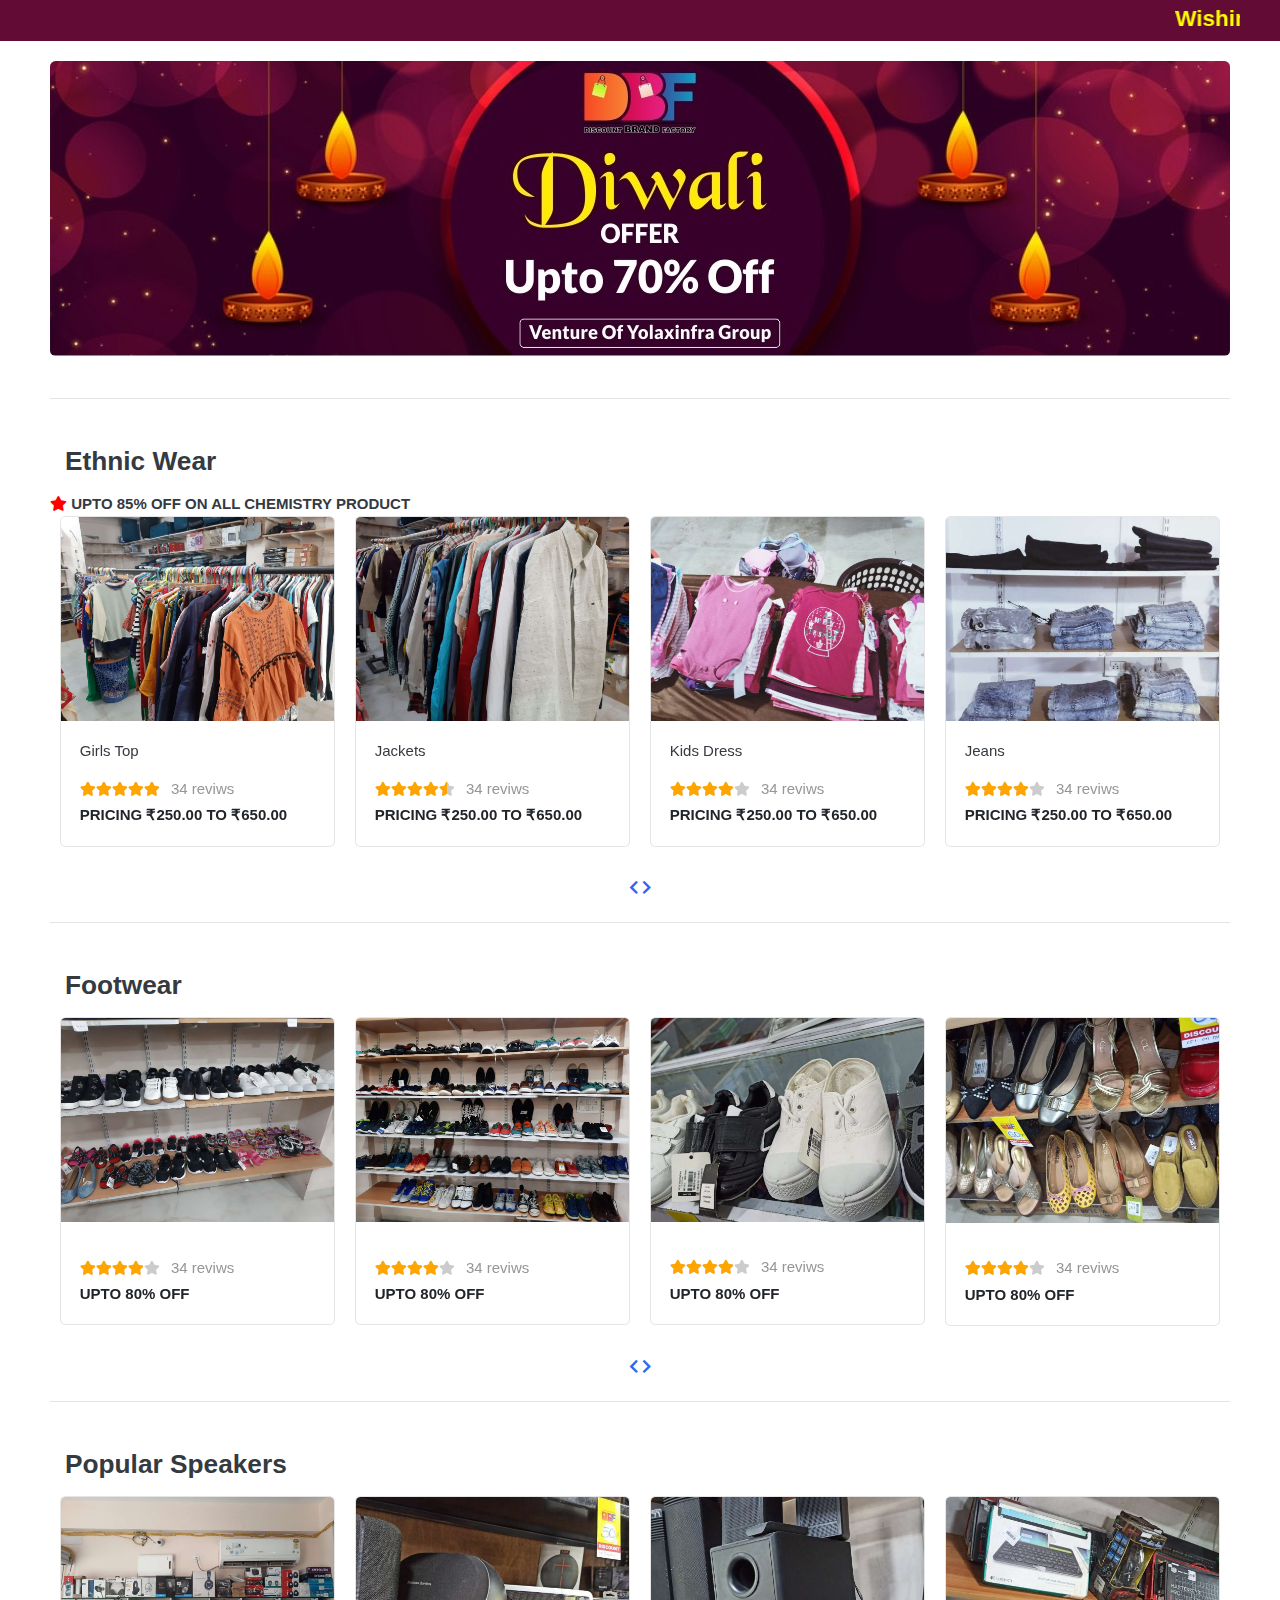
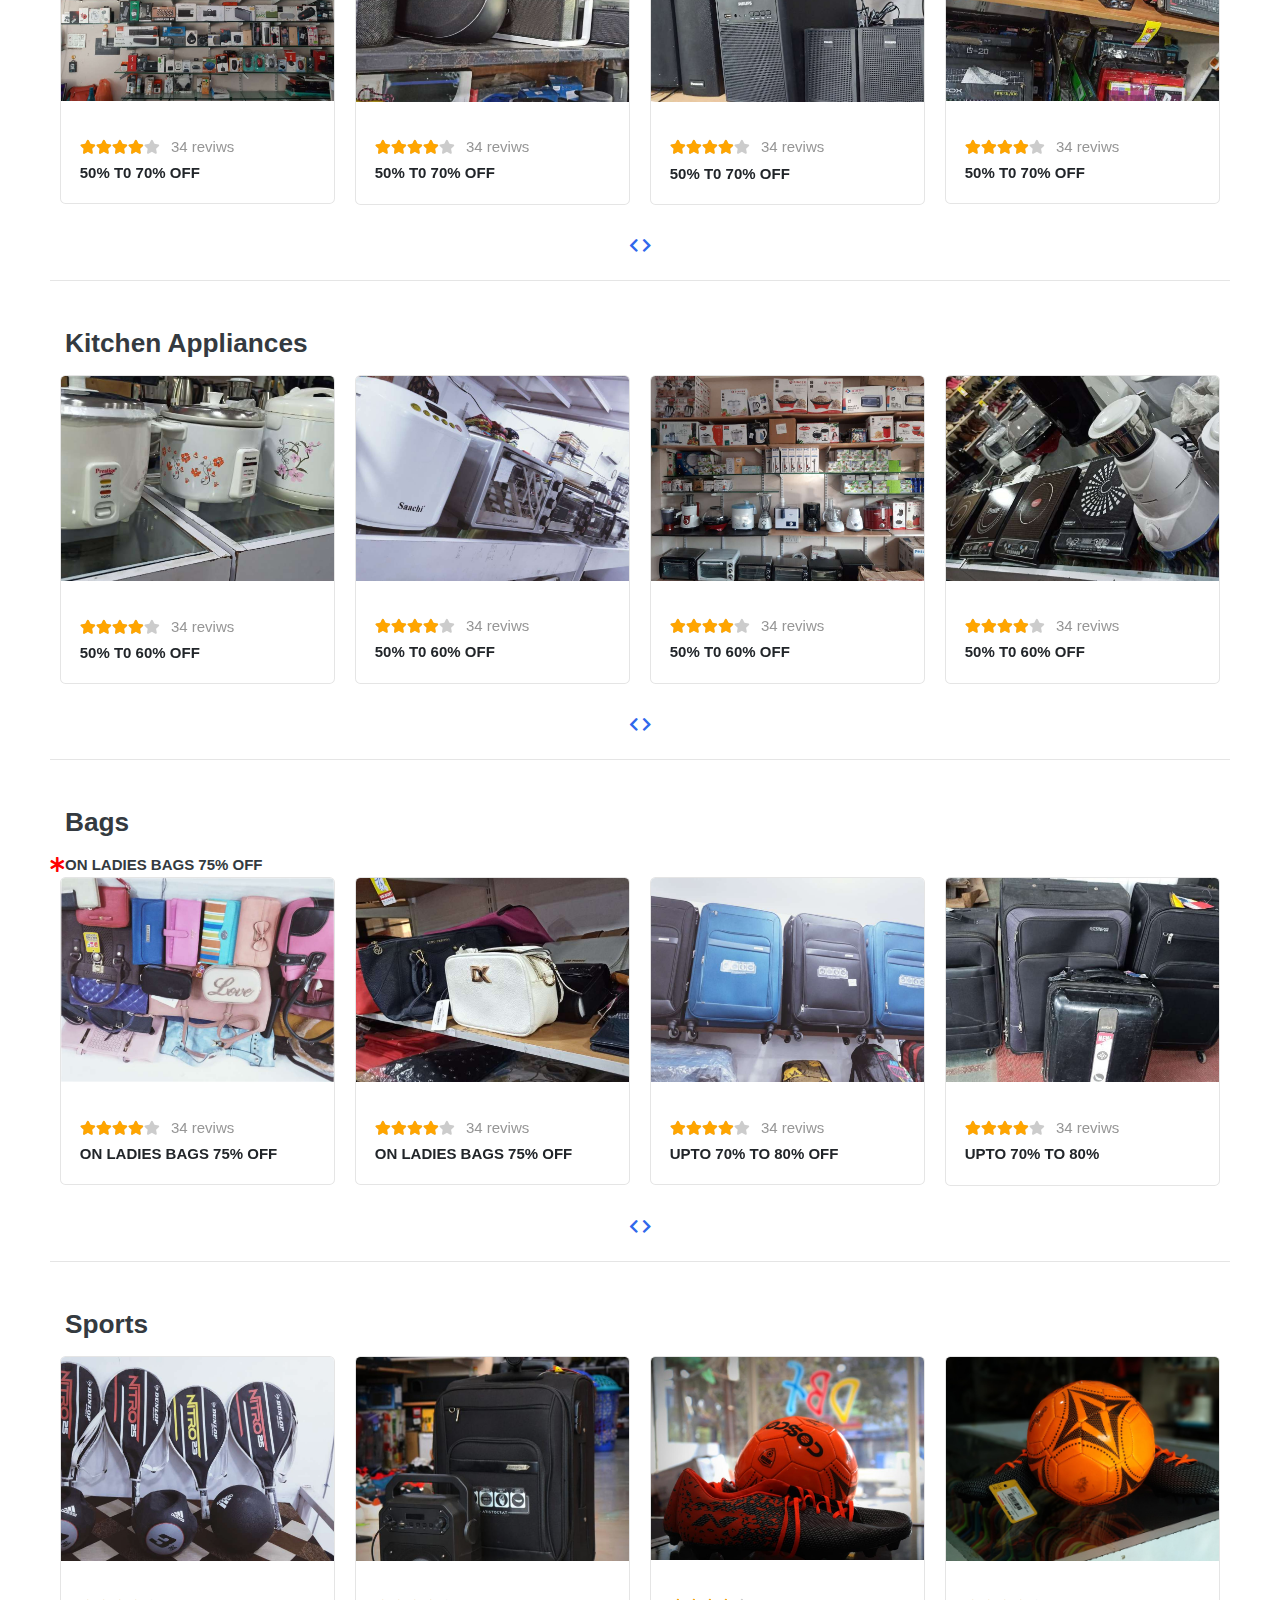
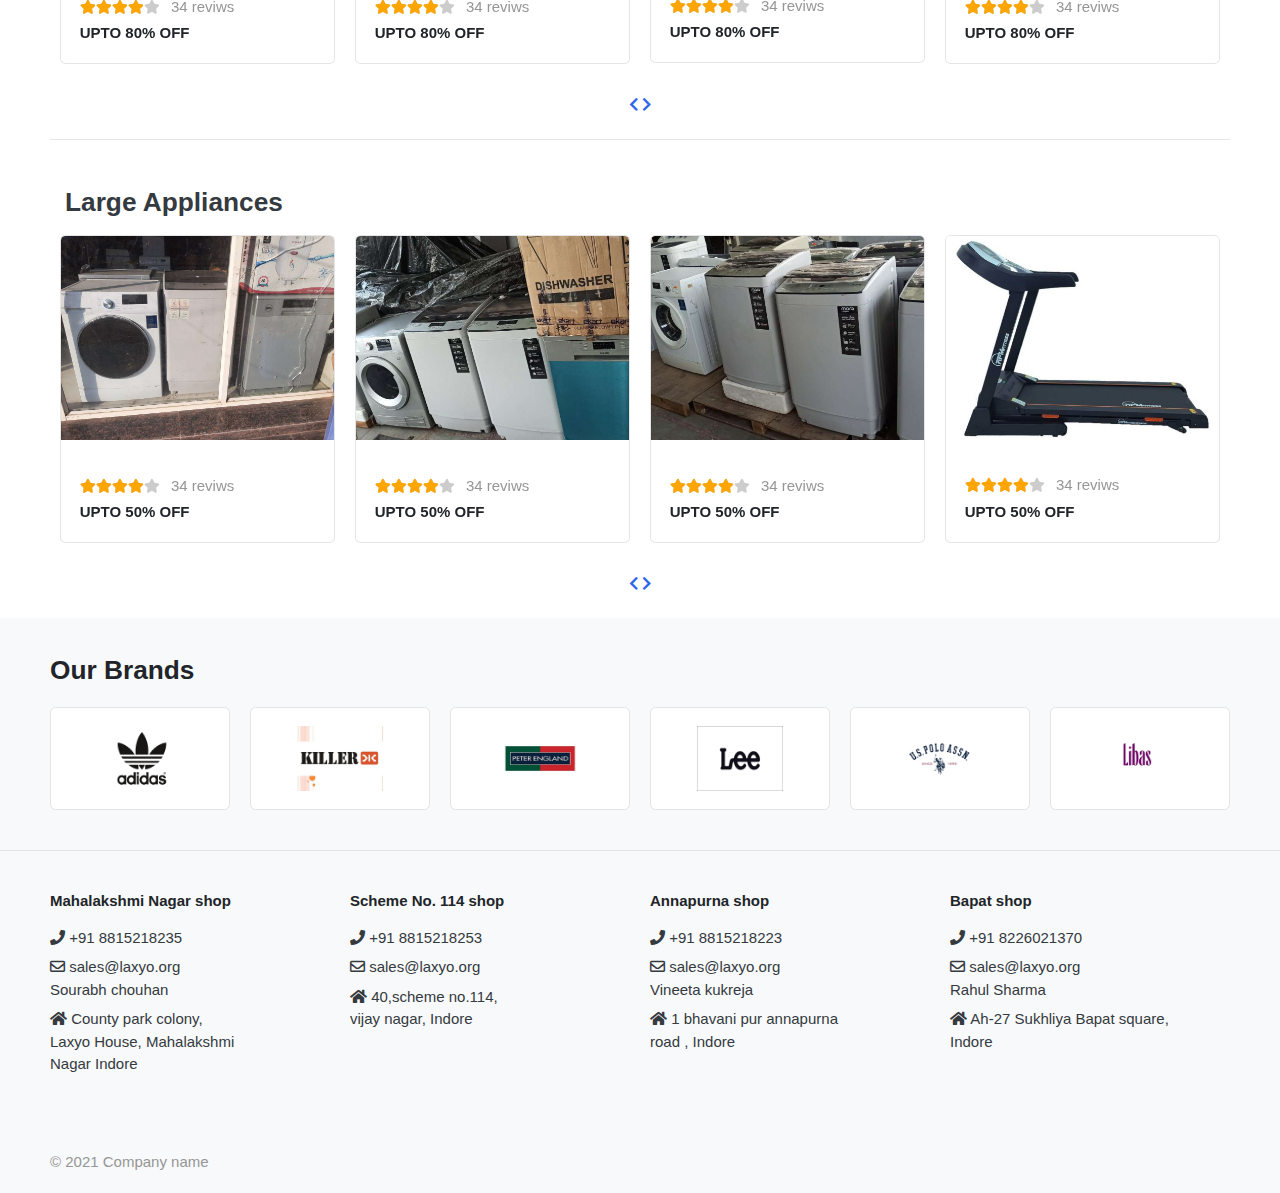
<file: index.html>
<!DOCTYPE HTML>
<html lang="en">

<!-- Mirrored from bootstrap-ecommerce.com/bootstrap-ecommerce-html/page-index-1.html by HTTrack Website Copier/3.x [XR&CO'2014], Tue, 19 Oct 2021 08:25:04 GMT -->
<head>
<meta charset="utf-8">
<meta http-equiv="pragma" content="no-cache" />
<meta http-equiv="cache-control" content="max-age=604800" />
<meta name="viewport" content="width=device-width, initial-scale=1, shrink-to-fit=no">

<title>DBF Diwali Offer</title>

<link href="images/favicon.ico" rel="shortcut icon" type="image/x-icon">

<!-- jQuery -->
<script src="js/jquery-2.0.0.min.js" type="text/javascript"></script>

<!-- Bootstrap4 files-->
<script src="js/bootstrap.bundle.min.js" type="text/javascript"></script>
<link href="css/bootstrap.css" rel="stylesheet" type="text/css"/>

<!-- Font awesome 5 -->
<link href="fonts/fontawesome/css/all.min.css" type="text/css" rel="stylesheet">
<!-- Google Font: Source Sans Pro -->
  <link rel="stylesheet" href="https://fonts.googleapis.com/css?family=Source+Sans+Pro:300,400,400i,700&display=fallback">

<!-- custom style -->
<link href="css/ui.css" rel="stylesheet" type="text/css"/>
<link href="css/responsive.css" rel="stylesheet" media="only screen and (max-width: 1200px)" />

<!-- custom javascript -->
<script src="js/script.js" type="text/javascript"></script>

<script type="text/javascript">
/// some script

// jquery ready start
$(document).ready(function() {
  // jQuery code

}); 
// jquery end
</script>

</head>
<body>


<header class="section-header">

<nav class="navbar navbar-dark navbar-expand p-0 bg-primary">
<div class="container">

<marquee width="100%" direction="left" height="100%" class="mt-1">
    <h4 style="color: yellow;"> Wishing you all a very Happy and prosperous Diwali</h4>
</marquee>

  
</div> <!-- container //  -->
</nav> <!-- header-top-light.// -->


</header> <!-- section-header.// -->



<!-- ========================= SECTION INTRO ========================= -->
<section class="section-intro padding-y-sm">
<div class="container">

<div class="intro-banner-wrap">
  <img src="images/banners/IMG-20211022-WA0000.jpg" class="img-fluid rounded">
</div>

</div> <!-- container //  -->
</section>
<!-- ========================= SECTION INTRO END// ========================= -->



<!-- ========================= SECTION FEATURE END// ========================= -->





<!-- ============================ 1 SECTION CLOUTH WEARS START ============================ -->

<div class="container my-4">

<hr class="mb-5"/>

<h3 class="ml-3 mb-3">Ethnic Wear</h3>
<!--Carousel Wrapper-->
<i class="fa fa-star" style="color:red;"></i> <b>UPTO 85% OFF ON ALL CHEMISTRY PRODUCT</b>
<div id="multi-item-example" class="carousel slide carousel-multi-item" data-ride="carousel">

  <!--Indicators-->
  <ol class="carousel-indicators">
    <li data-target="#multi-item-example" data-slide-to="0" class="active"></li>
    <li data-target="#multi-item-example" data-slide-to="1"></li>
    
  </ol>
  <!--/.Indicators-->

  <!--Slides-->
  <div class="carousel-inner" role="listbox">

    <!--First slide-->
    <div class="carousel-item active">

      <div class="col-md-3" style="float:left">
       <div class="card mb-2">
          <img class="card-img-top"
            src="images/img/1634897351358.JPEG" alt="Card image cap">
          <div class="card-body">
           
            <p class="card-text">Girls Top</p>
            <ul class="rating-stars">
            <li style="width:100%" class="stars-active"> 
              <i class="fa fa-star"></i><i class="fa fa-star"></i><i class="fa fa-star"></i><i class="fa fa-star"></i><i class="fa fa-star"></i>
            </li>
            <li>
              <i class="fa fa-star"></i><i class="fa fa-star"></i><i class="fa fa-star"></i><i class="fa fa-star"></i><i class="fa fa-star"></i> 
            </li>
            </ul>
            <span class="label-rating text-muted"> 34 reviws</span>
            <div class="price mt-1">PRICING &#x20B9;250.00 TO &#x20B9;650.00 </div> <!-- price-wrap.// -->
          </div>
        </div>
      </div>

      <div class="col-md-3" style="float:left">
        <div class="card mb-2">
          <img class="card-img-top"
            src="images/img/1634897393665.JPEG" alt="Card image cap">
          <div class="card-body">
           
            <p class="card-text">Jackets</p>
            <ul class="rating-stars">
            <li style="width:90%" class="stars-active"> 
              <i class="fa fa-star"></i><i class="fa fa-star"></i><i class="fa fa-star"></i><i class="fa fa-star"></i><i class="fa fa-star"></i>
            </li>
            <li>
              <i class="fa fa-star"></i><i class="fa fa-star"></i><i class="fa fa-star"></i><i class="fa fa-star"></i><i class="fa fa-star"></i> 
            </li>
            </ul>
            <span class="label-rating text-muted"> 34 reviws</span>
            <div class="price mt-1">PRICING &#x20B9;250.00 TO &#x20B9;650.00 </div> <!-- price-wrap.// -->
          </div>
        </div>
      </div>

      <div class="col-md-3" style="float:left">
       <div class="card mb-2">
          <img class="card-img-top"
            src="images/img/1634897364897 1.jpg" alt="Card image cap">
          <div class="card-body">
           
            <p class="card-text">Kids Dress</p>
            <ul class="rating-stars">
            <li style="width:80%" class="stars-active"> 
              <i class="fa fa-star"></i><i class="fa fa-star"></i><i class="fa fa-star"></i><i class="fa fa-star"></i><i class="fa fa-star"></i>
            </li>
            <li>
              <i class="fa fa-star"></i><i class="fa fa-star"></i><i class="fa fa-star"></i><i class="fa fa-star"></i><i class="fa fa-star"></i> 
            </li>
            </ul>
            <span class="label-rating text-muted"> 34 reviws</span>
            <div class="price mt-1">PRICING &#x20B9;250.00 TO &#x20B9;650.00 </div> <!-- price-wrap.// -->
          </div>
        </div>
      </div>
      
      <div class="col-md-3" style="float:left">
       <div class="card mb-2">
          <img class="card-img-top"
            src="images/img/imgpsh_fullsize_animnew.jpeg" alt="Card image cap">
          <div class="card-body">
           
            <p class="card-text">Jeans</p>
            <ul class="rating-stars">
            <li style="width:80%" class="stars-active"> 
              <i class="fa fa-star"></i><i class="fa fa-star"></i><i class="fa fa-star"></i><i class="fa fa-star"></i><i class="fa fa-star"></i>
            </li>
            <li>
              <i class="fa fa-star"></i><i class="fa fa-star"></i><i class="fa fa-star"></i><i class="fa fa-star"></i><i class="fa fa-star"></i> 
            </li>
            </ul>
            <span class="label-rating text-muted"> 34 reviws</span>
            <div class="price mt-1">PRICING &#x20B9;250.00 TO &#x20B9;650.00 </div> <!-- price-wrap.// -->
          </div>
        </div>
      </div>

    </div>
    <!--/.First slide-->

    <!--Second slide-->
    <div class="carousel-item">

      <div class="col-md-3" style="float:left">
        <div class="card mb-2">
          <img class="card-img-top"
            src="images/img/1634897545396 1.jpg" alt="Card image cap">
          <div class="card-body">
           
            <p class="card-text">Ladies Kurta </p>
            <ul class="rating-stars">
            <li style="width:80%" class="stars-active"> 
              <i class="fa fa-star"></i><i class="fa fa-star"></i><i class="fa fa-star"></i><i class="fa fa-star"></i><i class="fa fa-star"></i>
            </li>
            <li>
              <i class="fa fa-star"></i><i class="fa fa-star"></i><i class="fa fa-star"></i><i class="fa fa-star"></i><i class="fa fa-star"></i> 
            </li>
            </ul>
            <span class="label-rating text-muted"> 34 reviws</span>
            <div class="price mt-1">PRICING &#x20B9;250.00 TO &#x20B9;650.00 </div> <!-- price-wrap.// -->
          </div>
        </div>
      </div>

      <div class="col-md-3" style="float:left">
        <div class="card mb-2">
          <img class="card-img-top"
            src="images/img/1634897507581 1.jpg" alt="Card image cap">
          <div class="card-body">
           
            <p class="card-text">Jeans</p>
            <ul class="rating-stars">
            <li style="width:80%" class="stars-active"> 
              <i class="fa fa-star"></i><i class="fa fa-star"></i><i class="fa fa-star"></i><i class="fa fa-star"></i><i class="fa fa-star"></i>
            </li>
            <li>
              <i class="fa fa-star"></i><i class="fa fa-star"></i><i class="fa fa-star"></i><i class="fa fa-star"></i><i class="fa fa-star"></i> 
            </li>
            </ul>
            <span class="label-rating text-muted"> 34 reviws</span>
            <div class="price mt-1">PRICING &#x20B9;250.00 TO &#x20B9;650.00 </div> <!-- price-wrap.// -->
          </div>
        </div>
      </div>

      <div class="col-md-3" style="float:left">
        <div class="card mb-2">
          <img class="card-img-top"
            src="images/img/1634897562961 2.jpg" alt="Card image cap">
          <div class="card-body">
           
            <p class="card-text">T-shirts</p>
            <ul class="rating-stars">
            <li style="width:90%" class="stars-active"> 
              <i class="fa fa-star"></i><i class="fa fa-star"></i><i class="fa fa-star"></i><i class="fa fa-star"></i><i class="fa fa-star"></i>
            </li>
            <li>
              <i class="fa fa-star"></i><i class="fa fa-star"></i><i class="fa fa-star"></i><i class="fa fa-star"></i><i class="fa fa-star"></i> 
            </li>
            </ul>
            <span class="label-rating text-muted"> 34 reviws</span>
            <div class="price mt-1">PRICING &#x20B9;250.00 TO &#x20B9;650.00 </div> <!-- price-wrap.// -->
          </div>
        </div>
      </div>
      
      <div class="col-md-3" style="float:left">
        <div class="card mb-2">
          <img class="card-img-top"
            src="images/img/1634897556432 1.jpg" alt="Card image cap">
          <div class="card-body">
           
            <p class="card-text">Shirts</p>
            <ul class="rating-stars">
            <li style="width:80%" class="stars-active"> 
              <i class="fa fa-star"></i><i class="fa fa-star"></i><i class="fa fa-star"></i><i class="fa fa-star"></i><i class="fa fa-star"></i>
            </li>
            <li>
              <i class="fa fa-star"></i><i class="fa fa-star"></i><i class="fa fa-star"></i><i class="fa fa-star"></i><i class="fa fa-star"></i> 
            </li>
            </ul>
            <span class="label-rating text-muted"> 34 reviws</span>
            <div class="price mt-1">PRICING &#x20B9;250.00 TO &#x20B9;650.00 </div> <!-- price-wrap.// -->
          </div>
        </div>
      </div>

    </div>
    <!--/.Second slide-->

   

  </div>
  <!--/.Slides-->

  <!--Controls-->

  <div class="controls-top mt-4" style="text-align:center;">
    <a class="btn-floating" href="#multi-item-example" data-slide="prev"><i class="fas fa-chevron-left"></i></a>
    <a class="btn-floating" href="#multi-item-example" data-slide="next"><i
        class="fas fa-chevron-right"></i></a>
  </div>
  <!--/.Controls-->

</div>
</div>

<!-- ============================ 1 SECTION CLOUTH END ============================ -->



<!-- ============================ 2 SECTION FOOT WEAR START ============================ -->


<div class="container my-4">

<hr class="mb-5"/>

<h3 class="ml-3 mb-3">Footwear</h3>
<!--Carousel Wrapper-->
<div id="multi-item-example2" class="carousel slide carousel-multi-item" data-ride="carousel">

  <!--Indicators-->
  <ol class="carousel-indicators">
    <li data-target="#multi-item-example2" data-slide-to="0" class="active"></li>
    <li data-target="#multi-item-example2" data-slide-to="1"></li>
    
  </ol>
  <!--/.Indicators-->

  <!--Slides-->
  <div class="carousel-inner" role="listbox">

    <!--First slide-->
    <div class="carousel-item active">

      <div class="col-md-3" style="float:left">
       <div class="card mb-2">
          <img class="card-img-top"
            src="images/img/1634897361968.JPEG" alt="Card image cap">
          <div class="card-body">
           
            <p class="card-text"></p>
            <ul class="rating-stars">
            <li style="width:80%" class="stars-active"> 
              <i class="fa fa-star"></i><i class="fa fa-star"></i><i class="fa fa-star"></i><i class="fa fa-star"></i><i class="fa fa-star"></i>
            </li>
            <li>
              <i class="fa fa-star"></i><i class="fa fa-star"></i><i class="fa fa-star"></i><i class="fa fa-star"></i><i class="fa fa-star"></i> 
            </li>
            </ul>
            <span class="label-rating text-muted"> 34 reviws</span>
            <div class="price mt-1">UPTO 80% OFF</div> <!-- price-wrap.// -->
          </div>
        </div>
      </div>

      <div class="col-md-3" style="float:left">
        <div class="card mb-2">
          <img class="card-img-top"
            src="images/img/1634897369685.JPEG" alt="Card image cap">
          <div class="card-body">
           
            <p class="card-text"></p>
            <ul class="rating-stars">
            <li style="width:80%" class="stars-active"> 
              <i class="fa fa-star"></i><i class="fa fa-star"></i><i class="fa fa-star"></i><i class="fa fa-star"></i><i class="fa fa-star"></i>
            </li>
            <li>
              <i class="fa fa-star"></i><i class="fa fa-star"></i><i class="fa fa-star"></i><i class="fa fa-star"></i><i class="fa fa-star"></i> 
            </li>
            </ul>
            <span class="label-rating text-muted"> 34 reviws</span>
            <div class="price mt-1">UPTO 80% OFF</div> <!-- price-wrap.// -->
          </div>
        </div>
      </div>

      <div class="col-md-3" style="float:left">
       <div class="card mb-2">
          <img class="card-img-top"
            src="images/img/1634897514059 (1) 1.jpg" alt="Card image cap">
          <div class="card-body">
           
            <p class="card-text"></p>
            <ul class="rating-stars">
            <li style="width:80%" class="stars-active"> 
              <i class="fa fa-star"></i><i class="fa fa-star"></i><i class="fa fa-star"></i><i class="fa fa-star"></i><i class="fa fa-star"></i>
            </li>
            <li>
              <i class="fa fa-star"></i><i class="fa fa-star"></i><i class="fa fa-star"></i><i class="fa fa-star"></i><i class="fa fa-star"></i> 
            </li>
            </ul>
            <span class="label-rating text-muted"> 34 reviws</span>
            <div class="price mt-1">UPTO 80% OFF</div> <!-- price-wrap.// -->
          </div>
        </div>
      </div>
      
      <div class="col-md-3" style="float:left">
       <div class="card mb-2">
          <img class="card-img-top"
            src="images/img/1634897489676 1.jpg" alt="Card image cap">
          <div class="card-body">
           
            <p class="card-text"></p>
            <ul class="rating-stars">
            <li style="width:80%" class="stars-active"> 
              <i class="fa fa-star"></i><i class="fa fa-star"></i><i class="fa fa-star"></i><i class="fa fa-star"></i><i class="fa fa-star"></i>
            </li>
            <li>
              <i class="fa fa-star"></i><i class="fa fa-star"></i><i class="fa fa-star"></i><i class="fa fa-star"></i><i class="fa fa-star"></i> 
            </li>
            </ul>
            <span class="label-rating text-muted"> 34 reviws</span>
            <div class="price mt-1">UPTO 80% OFF</div> <!-- price-wrap.// -->
          </div>
        </div>
      </div>

    </div>
    <!--/.First slide-->

    <!--Second slide-->
    <div class="carousel-item">

      <div class="col-md-3" style="float:left">
        <div class="card mb-2">
          <img class="card-img-top"
            src="images/img/1634897570288 1.jpg" alt="Card image cap">
          <div class="card-body">
           
            <p class="card-text"></p>
            <ul class="rating-stars">
            <li style="width:80%" class="stars-active"> 
              <i class="fa fa-star"></i><i class="fa fa-star"></i><i class="fa fa-star"></i><i class="fa fa-star"></i><i class="fa fa-star"></i>
            </li>
            <li>
              <i class="fa fa-star"></i><i class="fa fa-star"></i><i class="fa fa-star"></i><i class="fa fa-star"></i><i class="fa fa-star"></i> 
            </li>
            </ul>
            <span class="label-rating text-muted"> 34 reviws</span>
            <div class="price mt-1">UPTO 80% OFF</div> <!-- price-wrap.// -->
          </div>
        </div>
      </div>

      <div class="col-md-3" style="float:left">
        <div class="card mb-2">
          <img class="card-img-top"
            src="images/img/1634897551833 1.jpg" alt="Card image cap">
          <div class="card-body">
           
            <p class="card-text"></p>
            <ul class="rating-stars">
            <li style="width:80%" class="stars-active"> 
              <i class="fa fa-star"></i><i class="fa fa-star"></i><i class="fa fa-star"></i><i class="fa fa-star"></i><i class="fa fa-star"></i>
            </li>
            <li>
              <i class="fa fa-star"></i><i class="fa fa-star"></i><i class="fa fa-star"></i><i class="fa fa-star"></i><i class="fa fa-star"></i> 
            </li>
            </ul>
            <span class="label-rating text-muted"> 34 reviws</span>
            <div class="price mt-1">UPTO 80% OFF</div> <!-- price-wrap.// -->
          </div>
        </div>
      </div>

      <div class="col-md-3" style="float:left">
        <div class="card mb-2">
          <img class="card-img-top"
            src="images/img/1634897523017 1.jpg" alt="Card image cap">
          <div class="card-body">
           
            <p class="card-text"></p>
            <ul class="rating-stars">
            <li style="width:80%" class="stars-active"> 
              <i class="fa fa-star"></i><i class="fa fa-star"></i><i class="fa fa-star"></i><i class="fa fa-star"></i><i class="fa fa-star"></i>
            </li>
            <li>
              <i class="fa fa-star"></i><i class="fa fa-star"></i><i class="fa fa-star"></i><i class="fa fa-star"></i><i class="fa fa-star"></i> 
            </li>
            </ul>
            <span class="label-rating text-muted"> 34 reviws</span>
            <div class="price mt-1">UPTO 80% OFF</div> <!-- price-wrap.// -->
          </div>
        </div>
      </div>
      
      <div class="col-md-3" style="float:left">
        <div class="card mb-2">
          <img class="card-img-top"
            src="images/img/1634897408711 1.jpg" alt="Card image cap">
          <div class="card-body">
           
            <p class="card-text"></p>
            <ul class="rating-stars">
            <li style="width:80%" class="stars-active"> 
              <i class="fa fa-star"></i><i class="fa fa-star"></i><i class="fa fa-star"></i><i class="fa fa-star"></i><i class="fa fa-star"></i>
            </li>
            <li>
              <i class="fa fa-star"></i><i class="fa fa-star"></i><i class="fa fa-star"></i><i class="fa fa-star"></i><i class="fa fa-star"></i> 
            </li>
            </ul>
            <span class="label-rating text-muted"> 34 reviws</span>
            <div class="price mt-1">UPTO 80% OFF</div> <!-- price-wrap.// -->
          </div>
        </div>
      </div>

    </div>
    <!--/.Second slide-->

   

  </div>
  <!--/.Slides-->

  <!--Controls-->

  <div class="controls-top mt-4" style="text-align:center;">
    <a class="btn-floating" href="#multi-item-example2" data-slide="prev"><i class="fas fa-chevron-left"></i></a>
    <a class="btn-floating" href="#multi-item-example2" data-slide="next"><i
        class="fas fa-chevron-right"></i></a>
  </div>
  <!--/.Controls-->

</div>
</div>

<!-- ============================ 2 SECTION FOOTH WEAR END ============================ -->


 <!-- ============================== 3 SECTION ECECTRONIC SEART  =============================== -->

<div class="container my-4">

<hr class="mb-5"/>

<h3 class="ml-3 mb-3">Popular Speakers</h3>
<!--Carousel Wrapper-->
<div id="multi-item-example3" class="carousel slide carousel-multi-item" data-ride="carousel">

  <!--Indicators-->
  <ol class="carousel-indicators">
    <li data-target="#multi-item-example3" data-slide-to="0" class="active"></li>
    <li data-target="#multi-item-example3" data-slide-to="1"></li>
    
  </ol>
  <!--/.Indicators-->

  <!--Slides-->
  <div class="carousel-inner" role="listbox">

    <!--First slide-->
    <div class="carousel-item active">

      <div class="col-md-3" style="float:left">
       <div class="card mb-2">
          <img class="card-img-top"
            src="images/img/1634897396868.JPEG" alt="Card image cap">
          <div class="card-body">
           
            <p class="card-text"></p>
            <ul class="rating-stars">
            <li style="width:80%" class="stars-active"> 
              <i class="fa fa-star"></i><i class="fa fa-star"></i><i class="fa fa-star"></i><i class="fa fa-star"></i><i class="fa fa-star"></i>
            </li>
            <li>
              <i class="fa fa-star"></i><i class="fa fa-star"></i><i class="fa fa-star"></i><i class="fa fa-star"></i><i class="fa fa-star"></i> 
            </li>
            </ul>
            <span class="label-rating text-muted"> 34 reviws</span>
            <div class="price mt-1">50% T0 70% OFF</div> <!-- price-wrap.// -->
          </div>
        </div>
      </div>

      <div class="col-md-3" style="float:left">
        <div class="card mb-2">
          <img class="card-img-top"
            src="images/img/1634897367450 1.jpg" alt="Card image cap">
          <div class="card-body">
           
            <p class="card-text"></p>
            <ul class="rating-stars">
            <li style="width:80%" class="stars-active"> 
              <i class="fa fa-star"></i><i class="fa fa-star"></i><i class="fa fa-star"></i><i class="fa fa-star"></i><i class="fa fa-star"></i>
            </li>
            <li>
              <i class="fa fa-star"></i><i class="fa fa-star"></i><i class="fa fa-star"></i><i class="fa fa-star"></i><i class="fa fa-star"></i> 
            </li>
            </ul>
            <span class="label-rating text-muted"> 34 reviws</span>
            <div class="price mt-1">50% T0 70% OFF</div> <!-- price-wrap.// -->
          </div>
        </div>
      </div>

      <div class="col-md-3" style="float:left">
       <div class="card mb-2">
          <img class="card-img-top"
            src="images/img/1634897444306 1.jpg" alt="Card image cap">
          <div class="card-body">
           
            <p class="card-text"></p>
            <ul class="rating-stars">
            <li style="width:80%" class="stars-active"> 
              <i class="fa fa-star"></i><i class="fa fa-star"></i><i class="fa fa-star"></i><i class="fa fa-star"></i><i class="fa fa-star"></i>
            </li>
            <li>
              <i class="fa fa-star"></i><i class="fa fa-star"></i><i class="fa fa-star"></i><i class="fa fa-star"></i><i class="fa fa-star"></i> 
            </li>
            </ul>
            <span class="label-rating text-muted"> 34 reviws</span>
            <div class="price mt-1">50% T0 70% OFF</div> <!-- price-wrap.// -->
          </div>
        </div>
      </div>
      
      <div class="col-md-3" style="float:left">
       <div class="card mb-2">
          <img class="card-img-top"
            src="images/img/1634897457748 1.jpg" alt="Card image cap">
          <div class="card-body">
           
            <p class="card-text"></p>
            <ul class="rating-stars">
            <li style="width:80%" class="stars-active"> 
              <i class="fa fa-star"></i><i class="fa fa-star"></i><i class="fa fa-star"></i><i class="fa fa-star"></i><i class="fa fa-star"></i>
            </li>
            <li>
              <i class="fa fa-star"></i><i class="fa fa-star"></i><i class="fa fa-star"></i><i class="fa fa-star"></i><i class="fa fa-star"></i> 
            </li>
            </ul>
            <span class="label-rating text-muted"> 34 reviws</span>
            <div class="price mt-1">50% T0 70% OFF</div> <!-- price-wrap.// -->
          </div>
        </div>
      </div>

    </div>
    <!--/.First slide-->

    <!--Second slide-->
    <div class="carousel-item">

      <div class="col-md-3" style="float:left">
        <div class="card mb-2">
          <img class="card-img-top"
            src="images/img/1634897463249 1.jpg" alt="Card image cap">
          <div class="card-body">
           
            <p class="card-text"></p>
            <ul class="rating-stars">
            <li style="width:80%" class="stars-active"> 
              <i class="fa fa-star"></i><i class="fa fa-star"></i><i class="fa fa-star"></i><i class="fa fa-star"></i><i class="fa fa-star"></i>
            </li>
            <li>
              <i class="fa fa-star"></i><i class="fa fa-star"></i><i class="fa fa-star"></i><i class="fa fa-star"></i><i class="fa fa-star"></i> 
            </li>
            </ul>
            <span class="label-rating text-muted"> 34 reviws</span>
            <div class="price mt-1">50% T0 70% OFF</div> <!-- price-wrap.// -->
          </div>
        </div>
      </div>

      <div class="col-md-3" style="float:left">
        <div class="card mb-2">
          <img class="card-img-top"
            src="images/img/1634897476260 1.jpg" alt="Card image cap">
          <div class="card-body">
           
            <p class="card-text"></p>
            <ul class="rating-stars">
            <li style="width:80%" class="stars-active"> 
              <i class="fa fa-star"></i><i class="fa fa-star"></i><i class="fa fa-star"></i><i class="fa fa-star"></i><i class="fa fa-star"></i>
            </li>
            <li>
              <i class="fa fa-star"></i><i class="fa fa-star"></i><i class="fa fa-star"></i><i class="fa fa-star"></i><i class="fa fa-star"></i> 
            </li>
            </ul>
            <span class="label-rating text-muted"> 34 reviws</span>
            <div class="price mt-1">50% T0 70% OFF</div> <!-- price-wrap.// -->
          </div>
        </div>
      </div>

      <div class="col-md-3" style="float:left">
        <div class="card mb-2">
          <img class="card-img-top"
            src="images/img/1634897494786 1.jpg" alt="Card image cap">
          <div class="card-body">
           
            <p class="card-text"></p>
            <ul class="rating-stars">
            <li style="width:80%" class="stars-active"> 
              <i class="fa fa-star"></i><i class="fa fa-star"></i><i class="fa fa-star"></i><i class="fa fa-star"></i><i class="fa fa-star"></i>
            </li>
            <li>
              <i class="fa fa-star"></i><i class="fa fa-star"></i><i class="fa fa-star"></i><i class="fa fa-star"></i><i class="fa fa-star"></i> 
            </li>
            </ul>
            <span class="label-rating text-muted"> 34 reviws</span>
            <div class="price mt-1">50% T0 70% OFF</div> <!-- price-wrap.// -->
          </div>
        </div>
      </div>
      
      <div class="col-md-3" style="float:left">
        <div class="card mb-2">
          <img class="card-img-top"
            src="images/img/1634897503976.JPEG" alt="Card image cap">
          <div class="card-body">
           
            <p class="card-text"></p>
            <ul class="rating-stars">
            <li style="width:80%" class="stars-active"> 
              <i class="fa fa-star"></i><i class="fa fa-star"></i><i class="fa fa-star"></i><i class="fa fa-star"></i><i class="fa fa-star"></i>
            </li>
            <li>
              <i class="fa fa-star"></i><i class="fa fa-star"></i><i class="fa fa-star"></i><i class="fa fa-star"></i><i class="fa fa-star"></i> 
            </li>
            </ul>
            <span class="label-rating text-muted"> 34 reviws</span>
            <div class="price mt-1">50% T0 70% OFF</div> <!-- price-wrap.// -->
          </div>
        </div>
      </div>

    </div>
    <!--/.Second slide-->

   

  </div>
  <!--/.Slides-->

  <!--Controls-->

  <div class="controls-top mt-4" style="text-align:center;">
    <a class="btn-floating" href="#multi-item-example3" data-slide="prev"><i class="fas fa-chevron-left"></i></a>
    <a class="btn-floating" href="#multi-item-example3" data-slide="next"><i
        class="fas fa-chevron-right"></i></a>
  </div>
  <!--/.Controls-->

</div>
</div>


<!-- =================================== 3 SECTION ELECTRONIC END =================================== -->


 <!-- ====================== 4 SECTION kitchen appliances  START =========================== -->

<div class="container my-4">

<hr class="mb-5"/>

<h3 class="ml-3 mb-3">Kitchen Appliances</h3>
<!--Carousel Wrapper-->
<div id="multi-item-example4" class="carousel slide carousel-multi-item" data-ride="carousel">

  <!--Indicators-->
  <ol class="carousel-indicators">
    <li data-target="#multi-item-example4" data-slide-to="0" class="active"></li>
    <li data-target="#multi-item-example4" data-slide-to="1"></li>
    
  </ol>
  <!--/.Indicators-->

  <!--Slides-->
  <div class="carousel-inner" role="listbox">

    <!--First slide-->
    <div class="carousel-item active">

      <div class="col-md-3" style="float:left">
       <div class="card mb-2">
          <img class="card-img-top"
            src="images/img/1634897350395 1.jpg" alt="Card image cap">
          <div class="card-body">
           
            <p class="card-text"></p>
            <ul class="rating-stars">
            <li style="width:80%" class="stars-active"> 
              <i class="fa fa-star"></i><i class="fa fa-star"></i><i class="fa fa-star"></i><i class="fa fa-star"></i><i class="fa fa-star"></i>
            </li>
            <li>
              <i class="fa fa-star"></i><i class="fa fa-star"></i><i class="fa fa-star"></i><i class="fa fa-star"></i><i class="fa fa-star"></i> 
            </li>
            </ul>
            <span class="label-rating text-muted"> 34 reviws</span>
            <div class="price mt-1">50% T0 60% OFF</div> <!-- price-wrap.// -->
          </div>
        </div>
      </div>

      <div class="col-md-3" style="float:left">
        <div class="card mb-2">
          <img class="card-img-top"
            src="images/img/1634897356825 1.jpg" alt="Card image cap">
          <div class="card-body">
           
            <p class="card-text"></p>
            <ul class="rating-stars">
            <li style="width:80%" class="stars-active"> 
              <i class="fa fa-star"></i><i class="fa fa-star"></i><i class="fa fa-star"></i><i class="fa fa-star"></i><i class="fa fa-star"></i>
            </li>
            <li>
              <i class="fa fa-star"></i><i class="fa fa-star"></i><i class="fa fa-star"></i><i class="fa fa-star"></i><i class="fa fa-star"></i> 
            </li>
            </ul>
            <span class="label-rating text-muted"> 34 reviws</span>
            <div class="price mt-1">50% T0 60% OFF</div> <!-- price-wrap.// -->
          </div>
        </div>
      </div>

      <div class="col-md-3" style="float:left">
       <div class="card mb-2">
          <img class="card-img-top"
            src="images/img/1634897386956.JPEG" alt="Card image cap">
          <div class="card-body">
           
            <p class="card-text"></p>
            <ul class="rating-stars">
            <li style="width:80%" class="stars-active"> 
              <i class="fa fa-star"></i><i class="fa fa-star"></i><i class="fa fa-star"></i><i class="fa fa-star"></i><i class="fa fa-star"></i>
            </li>
            <li>
              <i class="fa fa-star"></i><i class="fa fa-star"></i><i class="fa fa-star"></i><i class="fa fa-star"></i><i class="fa fa-star"></i> 
            </li>
            </ul>
            <span class="label-rating text-muted"> 34 reviws</span>
            <div class="price mt-1">50% T0 60% OFF</div> <!-- price-wrap.// -->
          </div>
        </div>
      </div>
      
      <div class="col-md-3" style="float:left">
       <div class="card mb-2">
          <img class="card-img-top"
            src="images/img/1634897404542 1.jpg" alt="Card image cap">
          <div class="card-body">
           
            <p class="card-text"></p>
            <ul class="rating-stars">
            <li style="width:80%" class="stars-active"> 
              <i class="fa fa-star"></i><i class="fa fa-star"></i><i class="fa fa-star"></i><i class="fa fa-star"></i><i class="fa fa-star"></i>
            </li>
            <li>
              <i class="fa fa-star"></i><i class="fa fa-star"></i><i class="fa fa-star"></i><i class="fa fa-star"></i><i class="fa fa-star"></i> 
            </li>
            </ul>
            <span class="label-rating text-muted"> 34 reviws</span>
            <div class="price mt-1">50% T0 60% OFF</div> <!-- price-wrap.// -->
          </div>
        </div>
      </div>

    </div>
    <!--/.First slide-->

    <!--Second slide-->
    <div class="carousel-item">

      <div class="col-md-3" style="float:left">
        <div class="card mb-2">
          <img class="card-img-top"
            src="images/img/1634897431092 1.jpg" alt="Card image cap">
          <div class="card-body">
           
            <p class="card-text"></p>
            <ul class="rating-stars">
            <li style="width:80%" class="stars-active"> 
              <i class="fa fa-star"></i><i class="fa fa-star"></i><i class="fa fa-star"></i><i class="fa fa-star"></i><i class="fa fa-star"></i>
            </li>
            <li>
              <i class="fa fa-star"></i><i class="fa fa-star"></i><i class="fa fa-star"></i><i class="fa fa-star"></i><i class="fa fa-star"></i> 
            </li>
            </ul>
            <span class="label-rating text-muted"> 34 reviws</span>
            <div class="price mt-1">50% T0 60% OFF</div> <!-- price-wrap.// -->
          </div>
        </div>
      </div>

      <div class="col-md-3" style="float:left">
        <div class="card mb-2">
          <img class="card-img-top"
            src="images/img/1634897471951 1.jpg" alt="Card image cap">
          <div class="card-body">
           
            <p class="card-text"></p>
            <ul class="rating-stars">
            <li style="width:80%" class="stars-active"> 
              <i class="fa fa-star"></i><i class="fa fa-star"></i><i class="fa fa-star"></i><i class="fa fa-star"></i><i class="fa fa-star"></i>
            </li>
            <li>
              <i class="fa fa-star"></i><i class="fa fa-star"></i><i class="fa fa-star"></i><i class="fa fa-star"></i><i class="fa fa-star"></i> 
            </li>
            </ul>
            <span class="label-rating text-muted"> 34 reviws</span>
            <div class="price mt-1">50% T0 60% OFF</div> <!-- price-wrap.// -->
          </div>
        </div>
      </div>

      <div class="col-md-3" style="float:left">
        <div class="card mb-2">
          <img class="card-img-top"
            src="images/img/1634897501723 1.jpg" alt="Card image cap">
          <div class="card-body">
           
            <p class="card-text"></p>
            <ul class="rating-stars">
            <li style="width:80%" class="stars-active"> 
              <i class="fa fa-star"></i><i class="fa fa-star"></i><i class="fa fa-star"></i><i class="fa fa-star"></i><i class="fa fa-star"></i>
            </li>
            <li>
              <i class="fa fa-star"></i><i class="fa fa-star"></i><i class="fa fa-star"></i><i class="fa fa-star"></i><i class="fa fa-star"></i> 
            </li>
            </ul>
            <span class="label-rating text-muted"> 34 reviws</span>
            <div class="price mt-1">50% T0 60% OFF</div> <!-- price-wrap.// -->
          </div>
        </div>
      </div>
      
      <div class="col-md-3" style="float:left">
        <div class="card mb-2">
          <img class="card-img-top"
            src="images/img/1634897510720 1.jpg" alt="Card image cap">
          <div class="card-body">
           
            <p class="card-text"></p>
            <ul class="rating-stars">
            <li style="width:80%" class="stars-active"> 
              <i class="fa fa-star"></i><i class="fa fa-star"></i><i class="fa fa-star"></i><i class="fa fa-star"></i><i class="fa fa-star"></i>
            </li>
            <li>
              <i class="fa fa-star"></i><i class="fa fa-star"></i><i class="fa fa-star"></i><i class="fa fa-star"></i><i class="fa fa-star"></i> 
            </li>
            </ul>
            <span class="label-rating text-muted"> 34 reviws</span>
            <div class="price mt-1">50% T0 60% OFF</div> <!-- price-wrap.// -->
          </div>
        </div>
      </div>

    </div>
    <!--/.Second slide-->

   

  </div>
  <!--/.Slides-->

  <!--Controls-->

  <div class="controls-top mt-4" style="text-align:center;">
    <a class="btn-floating" href="#multi-item-example4" data-slide="prev"><i class="fas fa-chevron-left"></i></a>
    <a class="btn-floating" href="#multi-item-example4" data-slide="next"><i
        class="fas fa-chevron-right"></i></a>
  </div>
  <!--/.Controls-->

</div>
</div>


 <!-- ======================= 4 SECTION kitchen appliances END ====================== -->




 <!-- ================================= 5 SECTION BAGS START ================================= -->


<div class="container my-4">

<hr class="mb-5"/>

<h3 class="ml-3 mb-3"> Bags</h3>
<i class="fa fa-asterisk" style="color:red;"></i><b>ON LADIES BAGS 75% OFF</b>
<!--Carousel Wrapper-->
<div id="multi-item-example5" class="carousel slide carousel-multi-item" data-ride="carousel">

  <!--Indicators-->
  <ol class="carousel-indicators">
    <li data-target="#multi-item-example5" data-slide-to="0" class="active"></li>
    <li data-target="#multi-item-example5" data-slide-to="1"></li>
    
  </ol>
  <!--/.Indicators-->

  <!--Slides-->
  <div class="carousel-inner" role="listbox">

    <!--First slide-->
    <div class="carousel-item active">

      <div class="col-md-3" style="float:left">
       <div class="card mb-2">
          <img class="card-img-top"
            src="images/img/1634897353026 1.jpg" alt="Card image cap">
          <div class="card-body">
           
            <p class="card-text"></p>
            <ul class="rating-stars">
            <li style="width:80%" class="stars-active"> 
              <i class="fa fa-star"></i><i class="fa fa-star"></i><i class="fa fa-star"></i><i class="fa fa-star"></i><i class="fa fa-star"></i>
            </li>
            <li>
              <i class="fa fa-star"></i><i class="fa fa-star"></i><i class="fa fa-star"></i><i class="fa fa-star"></i><i class="fa fa-star"></i> 
            </li>
            </ul>
            <span class="label-rating text-muted"> 34 reviws</span>
            <div class="price mt-1">ON LADIES BAGS 75% OFF</div> <!-- price-wrap.// -->
          </div>
        </div>
      </div>

      <div class="col-md-3" style="float:left">
        <div class="card mb-2">
          <img class="card-img-top"
            src="images/img/1634897373099 1.jpg" alt="Card image cap">
          <div class="card-body">
           
            <p class="card-text"></p>
            <ul class="rating-stars">
            <li style="width:80%" class="stars-active"> 
              <i class="fa fa-star"></i><i class="fa fa-star"></i><i class="fa fa-star"></i><i class="fa fa-star"></i><i class="fa fa-star"></i>
            </li>
            <li>
              <i class="fa fa-star"></i><i class="fa fa-star"></i><i class="fa fa-star"></i><i class="fa fa-star"></i><i class="fa fa-star"></i> 
            </li>
            </ul>
            <span class="label-rating text-muted"> 34 reviws</span>
            <div class="price mt-1">ON LADIES BAGS 75% OFF</div> <!-- price-wrap.// -->
          </div>
        </div>
      </div>

      <div class="col-md-3" style="float:left">
       <div class="card mb-2">
          <img class="card-img-top"
            src="images/img/1634897381771 1.jpg" alt="Card image cap">
          <div class="card-body">
           
            <p class="card-text"></p>
            <ul class="rating-stars">
            <li style="width:80%" class="stars-active"> 
              <i class="fa fa-star"></i><i class="fa fa-star"></i><i class="fa fa-star"></i><i class="fa fa-star"></i><i class="fa fa-star"></i>
            </li>
            <li>
              <i class="fa fa-star"></i><i class="fa fa-star"></i><i class="fa fa-star"></i><i class="fa fa-star"></i><i class="fa fa-star"></i> 
            </li>
            </ul>
            <span class="label-rating text-muted"> 34 reviws</span>
            <div class="price mt-1">UPTO 70% TO 80% OFF</div> <!-- price-wrap.// -->
          </div>
        </div>
      </div>
      
      <div class="col-md-3" style="float:left">
       <div class="card mb-2">
          <img class="card-img-top"
            src="images/img/1634897403785 1.jpg" alt="Card image cap">
          <div class="card-body">
           
            <p class="card-text"></p>
            <ul class="rating-stars">
            <li style="width:80%" class="stars-active"> 
              <i class="fa fa-star"></i><i class="fa fa-star"></i><i class="fa fa-star"></i><i class="fa fa-star"></i><i class="fa fa-star"></i>
            </li>
            <li>
              <i class="fa fa-star"></i><i class="fa fa-star"></i><i class="fa fa-star"></i><i class="fa fa-star"></i><i class="fa fa-star"></i> 
            </li>
            </ul>
            <span class="label-rating text-muted"> 34 reviws</span>
            <div class="price mt-1">UPTO 70% TO 80%</div> <!-- price-wrap.// -->
          </div>
        </div>
      </div>

    </div>
    <!--/.First slide-->

    <!--Second slide-->
    <div class="carousel-item">

      <div class="col-md-3" style="float:left">
        <div class="card mb-2">
          <img class="card-img-top"
            src="images/img/1634897480952 1.jpg" alt="Card image cap">
          <div class="card-body">
           
            <p class="card-text"></p>
            <ul class="rating-stars">
            <li style="width:80%" class="stars-active"> 
              <i class="fa fa-star"></i><i class="fa fa-star"></i><i class="fa fa-star"></i><i class="fa fa-star"></i><i class="fa fa-star"></i>
            </li>
            <li>
              <i class="fa fa-star"></i><i class="fa fa-star"></i><i class="fa fa-star"></i><i class="fa fa-star"></i><i class="fa fa-star"></i> 
            </li>
            </ul>
            <span class="label-rating text-muted"> 34 reviws</span>
            <div class="price mt-1">ON LADIES BAGS 75% OFF</div> <!-- price-wrap.// -->
          </div>
        </div>
      </div>

      <div class="col-md-3" style="float:left">
        <div class="card mb-2">
          <img class="card-img-top"
            src="images/img/28 1.jpg" alt="Card image cap">
          <div class="card-body">
           
            <p class="card-text"></p>
            <ul class="rating-stars">
            <li style="width:80%" class="stars-active"> 
              <i class="fa fa-star"></i><i class="fa fa-star"></i><i class="fa fa-star"></i><i class="fa fa-star"></i><i class="fa fa-star"></i>
            </li>
            <li>
              <i class="fa fa-star"></i><i class="fa fa-star"></i><i class="fa fa-star"></i><i class="fa fa-star"></i><i class="fa fa-star"></i> 
            </li>
            </ul>
            <span class="label-rating text-muted"> 34 reviws</span>
            <div class="price mt-1">UPTO 70% TO 80% OFF</div> <!-- price-wrap.// -->
          </div>
        </div>
      </div>

      <div class="col-md-3" style="float:left">
        <div class="card mb-2">
          <img class="card-img-top"
            src="images/img/29 1.jpg" alt="Card image cap">
          <div class="card-body">
           
            <p class="card-text"></p>
            <ul class="rating-stars">
            <li style="width:80%" class="stars-active"> 
              <i class="fa fa-star"></i><i class="fa fa-star"></i><i class="fa fa-star"></i><i class="fa fa-star"></i><i class="fa fa-star"></i>
            </li>
            <li>
              <i class="fa fa-star"></i><i class="fa fa-star"></i><i class="fa fa-star"></i><i class="fa fa-star"></i><i class="fa fa-star"></i> 
            </li>
            </ul>
            <span class="label-rating text-muted"> 34 reviws</span>
            <div class="price mt-1">UPTO 70% TO 80% OFF</div> <!-- price-wrap.// -->
          </div>
        </div>
      </div>
      
      <div class="col-md-3" style="float:left">
        <div class="card mb-2">
          <img class="card-img-top"
            src="images/img/23 1.jpg" alt="Card image cap">
          <div class="card-body">
           
            <p class="card-text"></p>
            <ul class="rating-stars">
            <li style="width:80%" class="stars-active"> 
              <i class="fa fa-star"></i><i class="fa fa-star"></i><i class="fa fa-star"></i><i class="fa fa-star"></i><i class="fa fa-star"></i>
            </li>
            <li>
              <i class="fa fa-star"></i><i class="fa fa-star"></i><i class="fa fa-star"></i><i class="fa fa-star"></i><i class="fa fa-star"></i> 
            </li>
            </ul>
            <span class="label-rating text-muted"> 34 reviws</span>
            <div class="price mt-1">UPTO 70% TO 80% OFF</div> <!-- price-wrap.// -->
          </div>
        </div>
      </div>

    </div>
    <!--/.Second slide-->

   

  </div>
  <!--/.Slides-->

  <!--Controls-->

  <div class="controls-top mt-4" style="text-align:center;">
    <a class="btn-floating" href="#multi-item-example5" data-slide="prev"><i class="fas fa-chevron-left"></i></a>
    <a class="btn-floating" href="#multi-item-example5" data-slide="next"><i
        class="fas fa-chevron-right"></i></a>
  </div>
  <!--/.Controls-->

</div>
</div>



 <!-- ================================= 5 SECTION BAGS END  ================================= -->



 <!-- ==================================  6 SECTION SPORTS START ================================== -->



<div class="container my-4">

<hr class="mb-5"/>

<h3 class="ml-3 mb-3"> Sports</h3>
<!--Carousel Wrapper-->
<div id="multi-item-example6" class="carousel slide carousel-multi-item" data-ride="carousel">

  <!--Indicators-->
  <ol class="carousel-indicators">
    <li data-target="#multi-item-example6" data-slide-to="0" class="active"></li>
    <li data-target="#multi-item-example6" data-slide-to="1"></li>
    
  </ol>
  <!--/.Indicators-->

  <!--Slides-->
  <div class="carousel-inner" role="listbox">

    <!--First slide-->
    <div class="carousel-item active">

      <div class="col-md-3" style="float:left">
       <div class="card mb-2">
          <img class="card-img-top"
            src="images/img/1634897382987 1.jpg" alt="Card image cap">
          <div class="card-body">
           
            <p class="card-text"></p>
            <ul class="rating-stars">
            <li style="width:80%" class="stars-active"> 
              <i class="fa fa-star"></i><i class="fa fa-star"></i><i class="fa fa-star"></i><i class="fa fa-star"></i><i class="fa fa-star"></i>
            </li>
            <li>
              <i class="fa fa-star"></i><i class="fa fa-star"></i><i class="fa fa-star"></i><i class="fa fa-star"></i><i class="fa fa-star"></i> 
            </li>
            </ul>
            <span class="label-rating text-muted"> 34 reviws</span>
            <div class="price mt-1">UPTO 80% OFF</div> <!-- price-wrap.// -->
          </div>
        </div>
      </div>

      <div class="col-md-3" style="float:left">
        <div class="card mb-2">
          <img class="card-img-top"
            src="images/img/23 1.jpg" alt="Card image cap">
          <div class="card-body">
           
            <p class="card-text"></p>
            <ul class="rating-stars">
            <li style="width:80%" class="stars-active"> 
              <i class="fa fa-star"></i><i class="fa fa-star"></i><i class="fa fa-star"></i><i class="fa fa-star"></i><i class="fa fa-star"></i>
            </li>
            <li>
              <i class="fa fa-star"></i><i class="fa fa-star"></i><i class="fa fa-star"></i><i class="fa fa-star"></i><i class="fa fa-star"></i> 
            </li>
            </ul>
            <span class="label-rating text-muted"> 34 reviws</span>
            <div class="price mt-1">UPTO 80% OFF</div> <!-- price-wrap.// -->
          </div>
        </div>
      </div>

      <div class="col-md-3" style="float:left">
       <div class="card mb-2">
          <img class="card-img-top"
            src="images/img/13.jpeg" alt="Card image cap">
          <div class="card-body">
           
            <p class="card-text"></p>
            <ul class="rating-stars">
            <li style="width:80%" class="stars-active"> 
              <i class="fa fa-star"></i><i class="fa fa-star"></i><i class="fa fa-star"></i><i class="fa fa-star"></i><i class="fa fa-star"></i>
            </li>
            <li>
              <i class="fa fa-star"></i><i class="fa fa-star"></i><i class="fa fa-star"></i><i class="fa fa-star"></i><i class="fa fa-star"></i> 
            </li>
            </ul>
            <span class="label-rating text-muted"> 34 reviws</span>
            <div class="price mt-1">UPTO 80% OFF</div> <!-- price-wrap.// -->
          </div>
        </div>
      </div>
      
      <div class="col-md-3" style="float:left">
       <div class="card mb-2">
          <img class="card-img-top"
            src="images/img/26.jpeg" alt="Card image cap">
          <div class="card-body">
           
            <p class="card-text"></p>
            <ul class="rating-stars">
            <li style="width:80%" class="stars-active"> 
              <i class="fa fa-star"></i><i class="fa fa-star"></i><i class="fa fa-star"></i><i class="fa fa-star"></i><i class="fa fa-star"></i>
            </li>
            <li>
              <i class="fa fa-star"></i><i class="fa fa-star"></i><i class="fa fa-star"></i><i class="fa fa-star"></i><i class="fa fa-star"></i> 
            </li>
            </ul>
            <span class="label-rating text-muted"> 34 reviws</span>
            <div class="price mt-1">UPTO 80% OFF</div> <!-- price-wrap.// -->
          </div>
        </div>
      </div>

    </div>
    <!--/.First slide-->

    <!--Second slide-->
    <div class="carousel-item">

      <div class="col-md-3" style="float:left">
        <div class="card mb-2">
          <img class="card-img-top"
            src="images/img/1634897382987 1.jpg" alt="Card image cap">
          <div class="card-body">
           
            <p class="card-text"></p>
            <ul class="rating-stars">
            <li style="width:80%" class="stars-active"> 
              <i class="fa fa-star"></i><i class="fa fa-star"></i><i class="fa fa-star"></i><i class="fa fa-star"></i><i class="fa fa-star"></i>
            </li>
            <li>
              <i class="fa fa-star"></i><i class="fa fa-star"></i><i class="fa fa-star"></i><i class="fa fa-star"></i><i class="fa fa-star"></i> 
            </li>
            </ul>
            <span class="label-rating text-muted"> 34 reviws</span>
            <div class="price mt-1">UPTO 80% OFF</div> <!-- price-wrap.// -->
          </div>
        </div>
      </div>

      <div class="col-md-3" style="float:left">
        <div class="card mb-2">
          <img class="card-img-top"
            src="images/img/23 1.jpg" alt="Card image cap">
          <div class="card-body">
           
            <p class="card-text"></p>
            <ul class="rating-stars">
            <li style="width:80%" class="stars-active"> 
              <i class="fa fa-star"></i><i class="fa fa-star"></i><i class="fa fa-star"></i><i class="fa fa-star"></i><i class="fa fa-star"></i>
            </li>
            <li>
              <i class="fa fa-star"></i><i class="fa fa-star"></i><i class="fa fa-star"></i><i class="fa fa-star"></i><i class="fa fa-star"></i> 
            </li>
            </ul>
            <span class="label-rating text-muted"> 34 reviws</span>
            <div class="price mt-1">UPTO 80% OFF</div> <!-- price-wrap.// -->
          </div>
        </div>
      </div>

      <div class="col-md-3" style="float:left">
        <div class="card mb-2">
          <img class="card-img-top"
            src="images/img/13.jpeg" alt="Card image cap">
          <div class="card-body">
           
            <p class="card-text"></p>
            <ul class="rating-stars">
            <li style="width:80%" class="stars-active"> 
              <i class="fa fa-star"></i><i class="fa fa-star"></i><i class="fa fa-star"></i><i class="fa fa-star"></i><i class="fa fa-star"></i>
            </li>
            <li>
              <i class="fa fa-star"></i><i class="fa fa-star"></i><i class="fa fa-star"></i><i class="fa fa-star"></i><i class="fa fa-star"></i> 
            </li>
            </ul>
            <span class="label-rating text-muted"> 34 reviws</span>
            <div class="price mt-1">UPTO 80% OFF</div> <!-- price-wrap.// -->
          </div>
        </div>
      </div>
      
      <div class="col-md-3" style="float:left">
        <div class="card mb-2">
          <img class="card-img-top"
            src="images/img/26.jpeg" alt="Card image cap">
          <div class="card-body">
           
            <p class="card-text"></p>
            <ul class="rating-stars">
            <li style="width:80%" class="stars-active"> 
              <i class="fa fa-star"></i><i class="fa fa-star"></i><i class="fa fa-star"></i><i class="fa fa-star"></i><i class="fa fa-star"></i>
            </li>
            <li>
              <i class="fa fa-star"></i><i class="fa fa-star"></i><i class="fa fa-star"></i><i class="fa fa-star"></i><i class="fa fa-star"></i> 
            </li>
            </ul>
            <span class="label-rating text-muted"> 34 reviws</span>
            <div class="price mt-1">UPTO 80% OFF</div> <!-- price-wrap.// -->
          </div>
        </div>
      </div>

    </div>
    <!--/.Second slide-->

   

  </div>
  <!--/.Slides-->

  <!--Controls-->

  <div class="controls-top mt-4" style="text-align:center;">
    <a class="btn-floating" href="#multi-item-example6" data-slide="prev"><i class="fas fa-chevron-left"></i></a>
    <a class="btn-floating" href="#multi-item-example6" data-slide="next"><i
        class="fas fa-chevron-right"></i></a>
  </div>
  <!--/.Controls-->

</div>
</div>



<!-- ================================ 6 SECTION SPORTS END ================================ -->



<!-- ============================ 7 SECTION HOME APPLIANCES START ================================= -->



<div class="container my-4">

<hr class="mb-5"/>

<h3 class="ml-3 mb-3"> Large Appliances</h3>
<!--Carousel Wrapper-->
<div id="multi-item-example7" class="carousel slide carousel-multi-item" data-ride="carousel">

  <!--Indicators-->
  <ol class="carousel-indicators">
    <li data-target="#multi-item-example7" data-slide-to="0" class="active"></li>
    <li data-target="#multi-item-example7" data-slide-to="1"></li>
    
  </ol>
  <!--/.Indicators-->

  <!--Slides-->
  <div class="carousel-inner" role="listbox">

    <!--First slide-->
    <div class="carousel-item active">

      <div class="col-md-3" style="float:left">
       <div class="card mb-2">
          <img class="card-img-top"
            src="images/img/1634897352276.JPEG" alt="Card image cap">
          <div class="card-body">
           
            <p class="card-text"></p>
            <ul class="rating-stars">
            <li style="width:80%" class="stars-active"> 
              <i class="fa fa-star"></i><i class="fa fa-star"></i><i class="fa fa-star"></i><i class="fa fa-star"></i><i class="fa fa-star"></i>
            </li>
            <li>
              <i class="fa fa-star"></i><i class="fa fa-star"></i><i class="fa fa-star"></i><i class="fa fa-star"></i><i class="fa fa-star"></i> 
            </li>
            </ul>
            <span class="label-rating text-muted"> 34 reviws</span>
            <div class="price mt-1">UPTO 50% OFF</div> <!-- price-wrap.// -->
          </div>
        </div>
      </div>

      <div class="col-md-3" style="float:left">
        <div class="card mb-2">
          <img class="card-img-top"
            src="images/img/1634897366568 1.jpg" alt="Card image cap">
          <div class="card-body">
           
            <p class="card-text"></p>
            <ul class="rating-stars">
            <li style="width:80%" class="stars-active"> 
              <i class="fa fa-star"></i><i class="fa fa-star"></i><i class="fa fa-star"></i><i class="fa fa-star"></i><i class="fa fa-star"></i>
            </li>
            <li>
              <i class="fa fa-star"></i><i class="fa fa-star"></i><i class="fa fa-star"></i><i class="fa fa-star"></i><i class="fa fa-star"></i> 
            </li>
            </ul>
            <span class="label-rating text-muted"> 34 reviws</span>
            <div class="price mt-1">UPTO 50% OFF</div> <!-- price-wrap.// -->
          </div>
        </div>
      </div>

      <div class="col-md-3" style="float:left">
       <div class="card mb-2">
          <img class="card-img-top"
            src="images/img/1634897368870 1.jpg" alt="Card image cap">
          <div class="card-body">
           
            <p class="card-text"></p>
            <ul class="rating-stars">
            <li style="width:80%" class="stars-active"> 
              <i class="fa fa-star"></i><i class="fa fa-star"></i><i class="fa fa-star"></i><i class="fa fa-star"></i><i class="fa fa-star"></i>
            </li>
            <li>
              <i class="fa fa-star"></i><i class="fa fa-star"></i><i class="fa fa-star"></i><i class="fa fa-star"></i><i class="fa fa-star"></i> 
            </li>
            </ul>
            <span class="label-rating text-muted"> 34 reviws</span>
            <div class="price mt-1">UPTO 50% OFF</div> <!-- price-wrap.// -->
          </div>
        </div>
      </div>
      
      <div class="col-md-3" style="float:left">
       <div class="card mb-2">
          <img class="card-img-top"
            src="images/img/1634897399856 1.jpg" alt="Card image cap">
          <div class="card-body">
           
            <p class="card-text"></p>
            <ul class="rating-stars">
            <li style="width:80%" class="stars-active"> 
              <i class="fa fa-star"></i><i class="fa fa-star"></i><i class="fa fa-star"></i><i class="fa fa-star"></i><i class="fa fa-star"></i>
            </li>
            <li>
              <i class="fa fa-star"></i><i class="fa fa-star"></i><i class="fa fa-star"></i><i class="fa fa-star"></i><i class="fa fa-star"></i> 
            </li>
            </ul>
            <span class="label-rating text-muted"> 34 reviws</span>
            <div class="price mt-1">UPTO 50% OFF</div> <!-- price-wrap.// -->
          </div>
        </div>
      </div>

    </div>
    <!--/.First slide-->

    <!--Second slide-->
    <div class="carousel-item">

      <div class="col-md-3" style="float:left">
        <div class="card mb-2">
          <img class="card-img-top"
            src="images/img/1634897548194 1.jpg" alt="Card image cap">
          <div class="card-body">
           
            <p class="card-text"></p>
            <ul class="rating-stars">
            <li style="width:80%" class="stars-active"> 
              <i class="fa fa-star"></i><i class="fa fa-star"></i><i class="fa fa-star"></i><i class="fa fa-star"></i><i class="fa fa-star"></i>
            </li>
            <li>
              <i class="fa fa-star"></i><i class="fa fa-star"></i><i class="fa fa-star"></i><i class="fa fa-star"></i><i class="fa fa-star"></i> 
            </li>
            </ul>
            <span class="label-rating text-muted"> 34 reviws</span>
            <div class="price mt-1">UPTO 50% OFF</div> <!-- price-wrap.// -->
          </div>
        </div>
      </div>

      <div class="col-md-3" style="float:left">
        <div class="card mb-2">
          <img class="card-img-top"
            src="images/img/1634897519762 1.jpg" alt="Card image cap">
          <div class="card-body">
           
            <p class="card-text"></p>
            <ul class="rating-stars">
            <li style="width:80%" class="stars-active"> 
              <i class="fa fa-star"></i><i class="fa fa-star"></i><i class="fa fa-star"></i><i class="fa fa-star"></i><i class="fa fa-star"></i>
            </li>
            <li>
              <i class="fa fa-star"></i><i class="fa fa-star"></i><i class="fa fa-star"></i><i class="fa fa-star"></i><i class="fa fa-star"></i> 
            </li>
            </ul>
            <span class="label-rating text-muted"> 34 reviws</span>
            <div class="price mt-1">UPTO 50% OFF</div> <!-- price-wrap.// -->
          </div>
        </div>
      </div>

      <div class="col-md-3" style="float:left">
        <div class="card mb-2">
          <img class="card-img-top"
            src="images/img/1634897406388 1.jpg" alt="Card image cap">
          <div class="card-body">
           
            <p class="card-text"></p>
            <ul class="rating-stars">
            <li style="width:80%" class="stars-active"> 
              <i class="fa fa-star"></i><i class="fa fa-star"></i><i class="fa fa-star"></i><i class="fa fa-star"></i><i class="fa fa-star"></i>
            </li>
            <li>
              <i class="fa fa-star"></i><i class="fa fa-star"></i><i class="fa fa-star"></i><i class="fa fa-star"></i><i class="fa fa-star"></i> 
            </li>
            </ul>
            <span class="label-rating text-muted"> 34 reviws</span>
            <div class="price mt-1">UPTO 50% OFF</div> <!-- price-wrap.// -->
          </div>
        </div>
      </div>
      
      <div class="col-md-3" style="float:left">
        <div class="card mb-2">
          <img class="card-img-top"
            src="images/img/1634897434821 1.jpg" alt="Card image cap">
          <div class="card-body">
           
            <p class="card-text"></p>
            <ul class="rating-stars">
            <li style="width:80%" class="stars-active"> 
              <i class="fa fa-star"></i><i class="fa fa-star"></i><i class="fa fa-star"></i><i class="fa fa-star"></i><i class="fa fa-star"></i>
            </li>
            <li>
              <i class="fa fa-star"></i><i class="fa fa-star"></i><i class="fa fa-star"></i><i class="fa fa-star"></i><i class="fa fa-star"></i> 
            </li>
            </ul>
            <span class="label-rating text-muted"> 34 reviws</span>
            <div class="price mt-1">UPTO 50% OFF</div> <!-- price-wrap.// -->
          </div>
        </div>
      </div>

    </div>
    <!--/.Second slide-->

   

  </div>
  <!--/.Slides-->

  <!--Controls-->

  <div class="controls-top mt-4" style="text-align:center;">
    <a class="btn-floating" href="#multi-item-example7" data-slide="prev"><i class="fas fa-chevron-left"></i></a>
    <a class="btn-floating" href="#multi-item-example7" data-slide="next"><i
        class="fas fa-chevron-right"></i></a>
  </div>
  <!--/.Controls-->

</div>
</div>


 <!-- ============================ 7 SECTION HOME APPLIANCES END  ========================= -->




<!-- ========================= SECTION  ========================= -->
<section class="section-name bg padding-y-sm">
<div class="container">
<header class="section-heading">
  <h3 class="section-title">Our Brands</h3>
</header><!-- sect-heading -->

<div class="row" id="owl-demo">
  <div class="col-md-2 col-6">
    <figure class="box item-logo">
      <a href="#"><img src="images/logos/Adidas.jpg"></a>
      <!-- <figcaption class="border-top pt-2">36 Products</figcaption> -->
    </figure> <!-- item-logo.// -->
  </div> <!-- col.// -->
  <div class="col-md-2  col-6">
    <figure class="box item-logo">
      <a href="#"><img src="images/logos/killer.JPG"></a>
      <!-- <figcaption class="border-top pt-2">980 Products</figcaption> -->
    </figure> <!-- item-logo.// -->
  </div> <!-- col.// -->
  <div class="col-md-2  col-6">
    <figure class="box item-logo">
      <a href="#"><img src="images/logos/Peter England.jpg"></a>
      <!-- <figcaption class="border-top pt-2">25 Products</figcaption> -->
    </figure> <!-- item-logo.// -->
  </div> <!-- col.// -->
  <div class="col-md-2  col-6">
    <figure class="box item-logo">
      <a href="#"><img src="images/logos/Lee.jpg"></a>
      <!-- <figcaption class="border-top pt-2">72 Products</figcaption> -->
    </figure> <!-- item-logo.// -->
  </div> <!-- col.// -->
  <div class="col-md-2  col-6">
    <figure class="box item-logo">
      <a href="#"><img src="images/logos/US Polo.jpg"></a>
     <!--  <figcaption class="border-top pt-2">41 Products</figcaption> -->
    </figure> <!-- item-logo.// -->
  </div> <!-- col.// -->
  <div class="col-md-2  col-6">
    <figure class="box item-logo">
      <a href="#"><img src="images/logos/Libas.jpg"></a>
      <!-- <figcaption class="border-top pt-2">12 Products</figcaption> -->
    </figure> <!-- item-logo.// -->
  </div> <!-- col.// -->
</div> <!-- row.// -->
</div><!-- container // -->
</section>
<!-- ========================= SECTION  END// ========================= -->



<!-- ========================= SECTION  ========================= -->
<!-- <section class="section-name padding-y">
<div class="container">

<h3 class="mb-3">Download app demo text</h3>

<a href="#"><img src="images/misc/appstore.png" height="40"></a>
<a href="#"><img src="images/misc/appstore.png" height="40"></a>

</div>
</section> -->
<!-- ========================= SECTION  END// ======================= -->




<!-- ========================= FOOTER ========================= -->
<footer class="section-footer border-top bg">
  <div class="container">
    <section class="footer-top  padding-y">
      <div class="row">
        <aside class="col-md col-6">
          <h6 class="title">Mahalakshmi Nagar shop</h6>
          <ul class="list-unstyled">
            <li><i class="fas fa-phone"></i> +91 8815218235</li>
            <li><i class="far fa-envelope"></i> sales@laxyo.org <br>Sourabh chouhan</li>
            <li><i class="fas fa-home"></i> County park colony,<br> Laxyo House, Mahalakshmi<br> Nagar Indore</li>
            <!-- <li> <a href="#">Adidas</a></li>
            <li> <a href="#">Puma</a></li>
            <li> <a href="#">Reebok</a></li>
            <li> <a href="#">Nike</a></li> -->
          </ul>
        </aside>
        <aside class="col-md col-6">
          <h6 class="title">Scheme No. 114 shop</h6>
          <ul class="list-unstyled">
            <li><i class="fas fa-phone"></i> +91 8815218253</li>
            <li><i class="far fa-envelope"></i> sales@laxyo.org</li>
            <li><i class="fas fa-home"></i> 40,scheme no.114, <br> vijay nagar, Indore</li>
            <!-- <li> <a href="#">About us</a></li>
            <li> <a href="#">Career</a></li>
            <li> <a href="#">Find a store</a></li>
            <li> <a href="#">Rules and terms</a></li>
            <li> <a href="#">Sitemap</a></li> -->
          </ul>
        </aside>
        <aside class="col-md col-6">
          <h6 class="title">Annapurna shop</h6>
          <ul class="list-unstyled">
            <li><i class="fas fa-phone"></i> +91 8815218223</li>
            <li><i class="far fa-envelope"></i> sales@laxyo.org <br>Vineeta kukreja</li>
            <li><i class="fas fa-home"></i> 1 bhavani pur annapurna  <br> road , Indore</li>
            <!-- <li> <a href="#">Contact us</a></li>
            <li> <a href="#">Money refund</a></li>
            <li> <a href="#">Order status</a></li>
            <li> <a href="#">Shipping info</a></li>
            <li> <a href="#">Open dispute</a></li> -->
          </ul>
        </aside>
        <!-- <aside class="col-md col-6">
          <h6 class="title">Indraprasth shop</h6>
          <ul class="list-unstyled">
            <li> <a href="#"> User Login </a></li>
            <li> <a href="#"> User register </a></li>
            <li> <a href="#"> Account Setting </a></li>
            <li> <a href="#"> My Orders </a></li>
          </ul>
        </aside> -->
        <aside class="col-md">
          <h6 class="title">Bapat shop</h6>
          <ul class="list-unstyled">
            <li><i class="fas fa-phone"></i> +91 8226021370</li>
            <li><i class="far fa-envelope"></i> sales@laxyo.org <br> Rahul Sharma</li>
            <li><i class="fas fa-home"></i> Ah-27 Sukhliya Bapat square,<br> Indore</li>
            <!-- <li><a href="#"> <i class="fab fa-facebook"></i> Facebook </a></li>
            <li><a href="#"> <i class="fab fa-twitter"></i> Twitter </a></li>
            <li><a href="#"> <i class="fab fa-instagram"></i> Instagram </a></li>
            <li><a href="#"> <i class="fab fa-youtube"></i> Youtube </a></li> -->
          </ul>
        </aside>
      </div> <!-- row.// -->
    </section>  <!-- footer-top.// -->

    <section class="footer-bottom row">
      <div class="col-md-2">
        <p class="text-muted"> &copy 2021 Company name </p>
      </div>
      <!-- <div class="col-md-8 text-md-center">
        <span  class="px-2">info@pixsellz.io</span>
        <span  class="px-2">+879-332-9375</span>
        <span  class="px-2">Street name 123, Avanue abc</span>
      </div>
      <div class="col-md-2 text-md-right text-muted">
        <i class="fab fa-lg fa-cc-visa"></i>
        <i class="fab fa-lg fa-cc-paypal"></i>
        <i class="fab fa-lg fa-cc-mastercard"></i>
      </div> -->
    </section>
  </div><!-- //container -->
</footer>
<!-- ========================= FOOTER END // ========================= -->


</body>

<!-- Mirrored from bootstrap-ecommerce.com/bootstrap-ecommerce-html/page-index-1.html by HTTrack Website Copier/3.x [XR&CO'2014], Tue, 19 Oct 2021 08:25:16 GMT -->

</html>
</file>
<file: css/ui.css>
@charset "UTF-8";
/* ==== BASE STYLES ====*/
/* ==================== GLOBAL STYLES ======================= */
@import url("https://rsms.me/inter/inter.css");
html {
  font-family: "Inter", sans-serif;
  font-size: 15px;
}

/* ========================
INCLUDE STYLES AND COMPONENTS
===================== */
/* ================== HELPERS  =================== */
a:hover {
  text-decoration: none;
}

.img-wrap {
  text-align: center;
  display: block;
}
.img-wrap img {
  max-width: 100%;
}

.icon-wrap {
  text-align: center;
  display: inline-block;
}

.price-wrap {
  letter-spacing: -0.7px;
}

.content-body {
  flex: 1 1 auto;
  padding: 2rem 2.3rem;
}

/* =================  DEFINED VARIABLES =================== */
.icon-xs, .icon-sm, .icon-md, .icon-lg {
  display: inline-block;
  text-align: center;
  flex-shrink: 0;
  flex-grow: 0;
}

.icon-xs {
  width: 32px;
  height: 32px;
  line-height: 32px !important;
  font-size: 16px;
}

.icon-sm {
  width: 48px;
  height: 48px;
  line-height: 48px !important;
  font-size: 20px;
}

.icon-md {
  width: 60px;
  height: 60px;
  line-height: 60px !important;
  font-size: 28px;
}

.icon-lg {
  width: 96px;
  height: 96px;
  line-height: 96px !important;
  font-size: 42px;
}

.img-xs, .img-sm, .img-md, .img-lg {
  -o-object-fit: cover;
     object-fit: cover;
  flex-shrink: 0;
  flex-grow: 0;
}

.img-xs {
  width: 40px;
  height: 40px;
}

.img-sm {
  width: 80px;
  height: 80px;
}

.img-md {
  width: 140px;
  height: 140px;
}

.img-lg {
  width: 250px;
  height: 250px;
}

.center-xy {
  top: 50%;
  left: 50%;
  position: absolute;
  transform: translate(-50%, -50%);
}

.center-y {
  top: 50%;
  position: absolute;
  transform: translateY(-50%);
}

.center-x {
  left: 50%;
  position: absolute;
  transform: translateX(-50%);
}

.vh-100 {
  height: 100vh;
}

.overflow-h {
  overflow: hidden;
}

.flip-h {
  transform: scaleX(-1);
}

.opacity {
  opacity: 0.5;
}

[class*=hover-] {
  transition: 0.5s;
}

.hover-bg:hover {
  background: #3167eb;
  /* For browsers that do not support gradients */
  /* For Safari 5.1 to 6.0 */
  /* For Opera 11.1 to 12.0 */
  /* For Firefox 3.6 to 15 */
  background: linear-gradient(to bottom right, #3167eb, #3167eb);
  /* Standard syntax */
  transition: 0.5s;
}

.hover-zoom:hover {
  transition: 0.5s;
  transform: scaleX(1);
}

/* ============== spacing ============== */
.padding-y {
  padding-top: 40px;
  padding-bottom: 40px;
}

.padding-top {
  padding-top: 40px;
}

.padding-bottom {
  padding-bottom: 40px;
}

.padding-y-lg {
  padding-top: 80px;
  padding-bottom: 80px;
}

.padding-top-lg {
  padding-top: 80px;
}

.padding-bottom-lg {
  padding-bottom: 80px;
}

.padding-y-sm {
  padding-top: 20px;
  padding-bottom: 20px;
}

.padding-top-sm {
  padding-top: 20px;
}

.padding-bottom-sm {
  padding-bottom: 20px;
}

.relative {
  position: relative;
}

.absolute {
  position: absolute;
}

var {
  font-style: normal;
}

figure {
  margin-bottom: 0;
}

.form-noborder input, .form-noborder select, .form-noborder .btn {
  border: 0;
}
.form-noborder select.form-control-lg:not([size]):not([multiple]) {
  height: 2.875rem;
}

/* all clearfix */
article:after,
.form-group:after {
  display: block;
  clear: both;
  content: "";
}

/* -------------------- small grid gutter --------------------- */
.row-sm {
  margin-right: -7px;
  margin-left: -7px;
  display: flex;
  flex-wrap: wrap;
}

.row-sm > [class^=col] {
  padding-left: 7px;
  padding-right: 7px;
}

.bg {
  background-color: #f8f9fa;
}

.bg-white {
  background-color: #fff;
}

.bg-orange {
  background-color: #ff9017;
}

.bg-green {
  background-color: #00b517;
}

.bg-blue {
  background-color: #3167eb;
}

.bg-red {
  background-color: #fa3434;
}

.bg-gradient-blue {
  background: rgba(33, 37, 41, 0.4);
  /* For browsers that do not support gradients */
  /* For Safari 5.1 to 6.0 */
  /* For Opera 11.1 to 12.0 */
  /* For Firefox 3.6 to 15 */
  background: linear-gradient(to bottom right, rgba(49, 103, 235, 0.9), rgba(33, 37, 41, 0.4));
  /* Standard syntax */
  transition: 0.5s;
}

.bg-gradient-green {
  background: rgba(33, 37, 41, 0.4);
  /* For browsers that do not support gradients */
  /* For Safari 5.1 to 6.0 */
  /* For Opera 11.1 to 12.0 */
  /* For Firefox 3.6 to 15 */
  background: linear-gradient(to bottom right, rgba(0, 181, 23, 0.9), rgba(33, 37, 41, 0.4));
  /* Standard syntax */
  transition: 0.5s;
}

.bg-gradient-orange {
  background: rgba(33, 37, 41, 0.4);
  /* For browsers that do not support gradients */
  /* For Safari 5.1 to 6.0 */
  /* For Opera 11.1 to 12.0 */
  /* For Firefox 3.6 to 15 */
  background: linear-gradient(to bottom right, rgba(255, 144, 23, 0.9), rgba(33, 37, 41, 0.4));
  /* Standard syntax */
  transition: 0.5s;
}

.bg-gradient-red {
  background: rgba(33, 37, 41, 0.4);
  /* For browsers that do not support gradients */
  /* For Safari 5.1 to 6.0 */
  /* For Opera 11.1 to 12.0 */
  /* For Firefox 3.6 to 15 */
  background: linear-gradient(to bottom right, rgba(250, 52, 52, 0.9), rgba(33, 37, 41, 0.4));
  /* Standard syntax */
  transition: 0.5s;
}

.bg-gradient-pink {
  background: rgba(33, 37, 41, 0.4);
  /* For browsers that do not support gradients */
  /* For Safari 5.1 to 6.0 */
  /* For Opera 11.1 to 12.0 */
  /* For Firefox 3.6 to 15 */
  background: linear-gradient(to bottom right, rgba(232, 62, 140, 0.9), rgba(33, 37, 41, 0.4));
  /* Standard syntax */
  transition: 0.5s;
}

.bg-pattern {
  background-image: url(../../index.html), linear-gradient(135deg, #3167eb, #545454);
  background-size: cover, auto;
  background-repeat: no-repeat, repeat;
  background-position: 0px 0px, 50% 50%;
}

.bg-img {
  overflow: hidden;
  background-color: #ddd;
  background-image: linear-gradient(135deg, rgba(49, 103, 235, 0.8), rgba(84, 84, 84, 0.9)), url("../../index.html");
  background-position: 0px 0px, 50% 50%;
  background-size: auto cover;
}

.overlay-gradient {
  position: relative;
}
.overlay-gradient:before {
  position: absolute;
  content: "";
  display: block;
  top: 0;
  left: 0;
  right: 0;
  bottom: 0;
  opacity: 0.6;
  transition: 0.5s;
  background: aqua;
  /* For browsers that do not support gradients */
  /* For Safari 5.1 to 6.0 */
  /* For Opera 11.1 to 12.0 */
  /* For Firefox 3.6 to 15 */
  background: linear-gradient(to bottom right, #3167eb, aqua);
  /* Standard syntax */
}
.overlay-gradient:hover:before {
  opacity: 0.9;
}

/* --------------------- titles ---------------------- */
.section-heading {
  margin-bottom: 20px;
  margin-top: 15px;
}

.section-title {
  color: #212529;
}

.title-text {
  margin-top: 30px;
  margin-bottom: 10px;
  font-weight: bold;
  color: #212529;
}

.title-page {
  color: #212529;
}

.text-lg {
  font-size: 1.3rem;
}

.b {
  font-weight: 600;
}

.white {
  color: #fff;
}

.dark {
  color: #212529;
}

.black {
  color: #000;
}

p:last-child {
  margin-bottom: 0;
}

/* ==================  title helpers ================ */
.rtl {
  direction: rtl;
}

.ltr {
  direction: ltr;
}

/* ================== SECTIONS =================== */
/* ================== header main ==================  */
.header-top-light .nav-link {
  color: #969696;
}
.header-top-light .nav-link:hover {
  color: #212529;
}

.header-main {
  position: relative;
  padding-top: 1rem;
  padding-bottom: 1rem;
}

.brand-wrap .logo, .navbar-brand .logo {
  margin-right: 7px;
  max-height: 42px;
  display: inline-block;
}

.navbar-main .nav-link {
  font-weight: 500;
  color: #1c1c1c;
}
.navbar-main .nav-link:hover {
  color: #666;
}

.widget-header {
  display: inline-block;
  vertical-align: middle;
  position: relative;
}
.widget-header a {
  color: #343a40;
}
.widget-header a:hover {
  color: #3167eb;
}
.widget-header i {
  color: #969696;
}
.widget-header form {
  min-width: 280px;
}
.widget-header .title {
  display: block;
}
.widget-header .notify {
  position: absolute;
  top: -3px;
  right: -10px;
}
.widget-header:hover i {
  color: #3167eb;
}

/* desktop only */
/* desktop only .end */
/* ================ SECTION-FOOTER ==================  */
.section-footer ul li {
  margin-bottom: 7px;
}
.section-footer ul a {
  color: inherit;
}
.section-footer ul a:hover {
  color: #3167eb;
}
.section-footer .logo-footer {
  height: 40px;
}
.section-footer .title {
  font-weight: 600;
  margin-bottom: 16px;
  color: #212529;
}

.footer-bottom {
  padding-top: 20px;
  padding-bottom: 20px;
}

.footer-copyright {
  padding-top: 20px;
  padding-bottom: 20px;
}

/* ================== COMPONENTS =================== */
/* ================ OWL SLIDER BANNER ================ */
.slider-banner-owl .owl-nav .owl-prev, .slider-banner-owl .owl-nav .owl-next {
  padding: 16px 7px;
  color: #FFF;
  display: inline-block;
  background-color: rgba(0, 0, 0, 0.3);
  position: absolute;
  z-index: 9;
  position: absolute;
}
.slider-banner-owl .owl-nav .owl-prev {
  left: 0;
}
.slider-banner-owl .owl-nav .owl-next {
  right: 0;
}
.slider-banner-owl .item-slide img {
  width: 100%;
  -o-object-fit: cover;
     object-fit: cover;
}

.slider-banner-slick .slick-prev, .slider-banner-slick .slick-next {
  padding: 18px 7px;
  color: #FFF;
  display: inline-block;
  background-color: rgba(0, 0, 0, 0.3);
  position: absolute;
  z-index: 9;
  position: absolute;
}
.slider-banner-slick .slick-prev:before, .slider-banner-slick .slick-next:before {
  display: none;
}
.slider-banner-slick .slick-prev {
  left: 0;
}
.slider-banner-slick .slick-next {
  right: 0;
}
.slider-banner-slick .item-slide img {
  min-width: 100%;
  min-height: 100%;
  -o-object-fit: cover;
     object-fit: cover;
}

.btn-facebook {
  background-color: #405D9D;
  color: #fff;
}
.btn-facebook:hover {
  color: #fff;
}

.btn-instagram {
  background-color: #E52D27;
  color: #fff;
}
.btn-instagram:hover {
  color: #fff;
}

.btn-youtube {
  background-color: #C8046C;
  color: #fff;
}
.btn-youtube:hover {
  color: #fff;
}

.btn-twitter {
  background-color: #42AEEC;
  color: #fff;
}
.btn-twitter:hover {
  color: #fff;
}

.btn-google {
  background-color: #ff7575;
  color: #fff;
}
.btn-google:hover {
  color: #fff;
}

.btn-icon {
  width: calc(1.5em + 0.9rem + 2px);
  text-align: center;
  padding-left: 0;
  padding-right: 0;
}
.btn-icon i {
  line-height: 1;
}

.btn-light {
  background-color: #fff;
  border-color: #e4e4e4;
}
.btn-light i {
  color: #969696;
}
.btn-light:hover {
  background-color: #fff;
  border-color: #989898;
}

.btn .text + i {
  margin-left: 10px;
}
.btn i + .text {
  margin-left: 10px;
}

.itemside {
  position: relative;
  display: flex;
  width: 100%;
}
.itemside .aside {
  position: relative;
  flex-shrink: 0;
}
.itemside .info {
  padding-left: 15px;
  padding-right: 7px;
}
.itemside p {
  margin-bottom: 0;
}
.itemside .title {
  display: block;
  margin-bottom: 5px;
  color: #212529;
}
.itemside a.title:hover {
  color: #3167eb;
}

a.itemside {
  color: initial;
}

.items-bordered-wrap .itemside:not(:last-child) {
  border-bottom: 1px solid #e4e4e4;
  padding-bottom: 10px;
  margin-bottom: 10px;
}

.itemlist {
  padding: 20px;
  border-bottom: 1px solid #eee;
}

.list-inline {
  margin-bottom: 0;
}

.list-inline-item {
  vertical-align: middle;
}

/* --------- description list --------*/
dl[class=row] {
  margin-bottom: 0;
}
[class*=dlist-] {
  margin-bottom: 5px;
}
[class*=dlist-] dd {
  margin-bottom: 0;
}

.dlist-inline dt, .dlist-inline dd {
  display: inline-block;
}

.dlist-align {
  display: flex;
}
.dlist-align dt {
  width: 150px;
  word-wrap: break-word;
  font-weight: normal;
}
.dlist-align dd {
  flex-grow: 1;
}

/* -------------------- list.row--------------------- */
ul.row, ul.row-sm {
  list-style: none;
  padding: 0;
}

/* ================= lists ================= */
[class*=list-] li:after {
  visibility: hidden;
  display: block;
  content: "";
  overflow: hidden;
  height: 0;
  clear: both;
}

.list-icon {
  list-style: none;
  padding-left: 0;
}
.list-icon li {
  margin-bottom: 7px;
  position: relative;
  padding-left: 30px;
}
.list-icon .icon {
  width: 22px;
  margin-right: 15px;
  vertical-align: middle;
  text-align: center;
  color: #545454;
  position: absolute;
  top: 3px;
  left: 0;
}
.list-icon span {
  vertical-align: middle;
}

.list-bullet, .list-dots {
  list-style: none;
  padding-left: 0;
}
.list-bullet li, .list-dots li {
  margin-bottom: 5px;
  position: relative;
  padding-left: 15px;
}
.list-bullet li::before, .list-dots li::before {
  content: " ";
  position: absolute;
  top: 8px;
  left: 0;
  width: 7px;
  border-radius: 100%;
  height: 7px;
  background: #ced4da;
}

.list-check {
  padding-left: 0;
  list-style: none;
}
.list-check > li {
  position: relative;
  padding-left: 24px;
  margin-bottom: 7px;
}
.list-check > li::before {
  font-family: "Font Awesome 5 Free";
  font-weight: 900;
  font-size: 12px;
  color: #00b517;
  position: absolute;
  top: 2px;
  left: 0;
  content: "";
}

.list-normal {
  list-style: none;
  padding-left: 0;
}
.list-normal li {
  padding-left: 1em;
  margin-bottom: 7px;
}
.list-normal li:before {
  content: "•";
  color: #3167eb;
  display: inline-block;
  width: 1em;
  margin-left: -1em;
}

.list-menu {
  list-style: none;
  margin: 0;
  padding-left: 0;
}
.list-menu li {
  margin-bottom: 5px;
}
.list-menu a {
  color: #343a40;
}
.list-menu a:hover {
  color: #3167eb;
}

.cols-two {
  -moz-column-count: 2;
       column-count: 2;
}

.cols-three {
  -moz-column-count: 3;
       column-count: 3;
}

.cols-four {
  -moz-column-count: 4;
       column-count: 4;
}

/* IF CARD IS LINKED */
a[class*=card] {
  color: initial;
}
a[class*=card]:hover .title {
  color: #3167eb;
}

/* BASE STYLE FOR PRODUCT ITEM */
[class*=card-product] a.title {
  color: #212529;
  display: block;
}
[class*=card-product] a.title:hover {
  color: #3167eb;
}
[class*=card-product] .badge {
  top: 10px;
  left: 10px;
  position: absolute;
}
[class*=card-product] p {
  margin-bottom: 0;
}
[class*=card-product] .img-wrap {
  overflow: hidden;
  position: relative;
}
[class*=card-product] .img-wrap img {
  height: 100%;
  max-width: 100%;
  width: auto;
  display: inline-block;
  -o-object-fit: cover;
     object-fit: cover;
}

/* GRID STYLE PRODUCT ITEM */
.card-product-grid {
  margin-bottom: 20px;
}
.card-product-grid .img-wrap {
  border-radius: 0.2rem 0.2rem 0 0;
  height: 220px;
}
.card-product-grid .info-wrap {
  overflow: hidden;
  padding: 18px 20px;
}
.card-product-grid .bottom-wrap {
  padding: 18px;
  border-top: 1px solid #e4e4e4;
}
.card-product-grid .topbar {
  position: absolute;
  top: 0;
  width: 100%;
  z-index: 10;
  left: 0;
  text-align: initial;
  padding: 10px 15px;
}
.card-product-grid .topbar a {
  color: #ccc;
}
.card-product-grid .topbar a:hover {
  color: #3167eb;
}
.card-product-grid .fix-height {
  height: 80px;
  overflow: hidden;
}
.card-product-grid .btn-overlay {
  transition: 0.5s;
  opacity: 0;
  left: 0;
  bottom: 0;
  color: #fff;
  width: 100%;
  padding: 5px 0;
  text-align: center;
  position: absolute;
  background: rgba(0, 0, 0, 0.5);
}
.card-product-grid:hover .btn-overlay {
  opacity: 1;
}
.card-product-grid:hover {
  box-shadow: 0 4px 15px rgba(153, 153, 153, 0.3);
  transition: 0.3s;
}

.item-slide .card-product-grid {
  margin-bottom: 0;
}

/* LARGE LIST STYLE PRODUCT ITEM */
.card-product-list {
  margin-bottom: 20px;
}
.card-product-list .img-wrap {
  height: 220px;
  border-radius: 0.37rem 0 0 0.37rem;
}
.card-product-list .info-main {
  padding: 1.5rem 1rem;
}
.card-product-list .info-aside {
  padding: 1.5rem 1rem;
  border-left: 1px solid #e4e4e4;
  height: 100%;
}

.card-sm .img-wrap {
  height: 160px;
}

.card-lg .img-wrap {
  height: 280px;
}

.card-banner {
  display: flex;
  position: relative;
  overflow: hidden;
  background-color: #fff;
  background-size: cover;
  background-position: center center;
  border-radius: 0.37rem;
}
.card-banner .card-body {
  background-size: cover;
  position: relative;
  z-index: 10;
}
.card-banner .caption {
  background-color: rgba(0, 0, 0, 0.65);
  z-index: 10;
  padding: 1.25rem;
  color: #fff;
}
.card-banner .caption.bottom {
  bottom: 0;
  left: 0;
  position: absolute;
  width: 100%;
}
.card-banner .caption.top {
  top: 0;
  left: 0;
  position: absolute;
  width: 100%;
}
.card-banner .caption.left {
  top: 0;
  left: 0;
  bottom: 0;
  position: absolute;
}
.card-banner .text-bottom {
  position: absolute;
  left: 0;
  bottom: 0;
  left: 0;
  z-index: 10;
  width: 100%;
  padding: 7px 20px;
  padding-top: 30px;
  border-radius: 0 0 0.37rem 0.37rem;
  background: linear-gradient(to bottom, rgba(0, 0, 0, 0) 0%, rgba(0, 0, 0, 0.8) 100%);
  color: #fff;
}
.card-banner .img-bg {
  position: absolute;
  right: 0;
  bottom: 0;
  mix-blend-mode: multiply;
  max-width: 100%;
}

.card .img-wrap {
  overflow: hidden;
}

.icontext {
  display: inline-flex;
  align-items: center;
  vertical-align: middle;
}
.icontext p {
  margin-bottom: 0;
}
.icontext .text {
  width: 100%;
  line-height: 1.2;
}
.icontext .icon {
  position: relative;
  margin-right: 10px;
  flex-shrink: 0;
  flex-grow: 0;
}
.icontext .title {
  display: block;
  margin-bottom: 0;
}

.tag {
  display: inline-block;
  padding: 3px 7px;
  background: #f2f2f2;
  border: 1px solid #eee;
  border-radius: 3px;
  margin-top: 4px;
  margin-right: 2px;
  font-size: 85%;
}

.item-logo {
  margin-bottom: 20px;
  text-align: center;
}
.item-logo img {
  max-height: 65px;
}

.notify {
  position: absolute;
  top: -4px;
  right: -10px;
  display: inline-block;
  padding: 0.25em 0.6em;
  font-size: 12px;
  line-height: 1;
  text-align: center;
  border-radius: 3rem;
  color: #fff;
  background-color: #fa3434;
}

.price {
  font-weight: 600;
  color: #212529;
}

.price-old {
  color: #969696;
  margin-left: 3px;
  font-size: 85%;
}

.icon-control {
  margin-top: 5px;
  float: right;
  font-size: 80%;
}

.card-header .title {
  margin-bottom: 0;
  line-height: 1.5;
}

.filter-group {
  border-bottom: 1px solid #e4e4e4;
}
.filter-group .card-header {
  border-bottom: 0;
}
.filter-group:last-child {
  border-bottom: 0;
}

/* ====================== block ==================== */
.box {
  padding: 18px;
  background: #fff;
  border-radius: 0.37rem;
  border: 1px solid #e4e4e4;
}
.box img {
  max-width: 100%;
}

/* ================= RATINGS ============== */
.label-rating {
  margin-left: 7px;
  display: inline-block;
  vertical-align: middle;
}

/* rating-list */
.rating-stars {
  display: inline-block;
  vertical-align: middle;
  list-style: none;
  margin: 0;
  padding: 0;
  position: relative;
  white-space: nowrap;
  clear: both;
}
.rating-stars i {
  font-size: 14px;
  color: #ccc;
  display: inline;
}
.rating-stars img {
  height: 14px;
  max-width: none;
}
.rating-stars li {
  display: block;
  text-overflow: clip;
  white-space: nowrap;
  z-index: 1;
}
.rating-stars li.stars-active {
  z-index: 2;
  position: absolute;
  top: 0;
  left: 0;
  overflow: hidden;
}
.rating-stars li.stars-active i {
  color: orange;
}
.rating-stars.stars-lg img {
  height: 20px;
  max-width: none;
}

/* ================= TRACKING ============== */
.tracking-wrap {
  position: relative;
  background-color: #ddd;
  height: 7px;
  display: flex;
  margin-bottom: 60px;
  margin-top: 50px;
}
.tracking-wrap .step {
  flex-grow: 1;
  width: 25%;
  margin-top: -18px;
  text-align: center;
  position: relative;
}
.tracking-wrap .step::before {
  height: 7px;
  position: absolute;
  content: "";
  width: 100%;
  left: 0;
  top: 18px;
}
.tracking-wrap .icon {
  display: inline-block;
  width: 40px;
  height: 40px;
  line-height: 40px;
  position: relative;
  border-radius: 100%;
  background: #ddd;
}
.tracking-wrap .text {
  display: block;
  margin-top: 7px;
}
.tracking-wrap .step.active .icon {
  background: #3167eb;
  color: #fff;
}
.tracking-wrap .step.active .text {
  font-weight: 400;
  color: #000;
}
.tracking-wrap .step.active:before {
  background: #3167eb;
}

.menu-category {
  margin: 0;
  padding: 0;
}
.menu-category li {
  position: relative;
  display: block;
  border-bottom: 1px solid #e4e4e4;
}
.menu-category li:last-child {
  border-bottom: 0;
}
.menu-category a {
  color: #212529;
}
.menu-category > li > a {
  display: block;
  padding: 10px 18px;
}
.menu-category .submenu {
  display: none;
  margin: 0;
  padding: 0;
  box-shadow: 5px 5px 15px rgba(0, 0, 0, 0.2);
  z-index: 20;
  position: absolute;
  left: 100%;
  top: 0;
  width: 250px;
  background: #fff;
}
.menu-category .submenu li {
  list-style: none;
}
.menu-category .submenu li a {
  padding: 10px 16px;
  display: block;
}
.menu-category li:hover {
  background: #f8f9fa;
  transition: all 0.3s;
}
.menu-category li:hover .submenu {
  display: block;
  margin-left: 0px;
}
.menu-category .has-submenu > a:after {
  content: "›";
  font-size: 24px;
  color: #999;
  line-height: 18px;
  font-weight: bold;
  float: right;
}

.form-inline input[type=number] {
  max-width: 100px;
}

.input-spinner {
  width: 125px;
  flex-wrap: nowrap;
  display: inline-flex;
  vertical-align: middle;
}
.input-spinner input.form-control {
  text-align: center;
  max-width: 46px;
  font-weight: bold;
  flex-basis: 46px;
  border-color: #e4e4e4;
  flex-grow: 0;
}
.input-spinner .btn {
  width: 42px;
  text-align: center;
  padding-left: 0.5rem;
  padding-right: 0.5rem;
}

.checkbox-btn {
  position: relative;
}
.checkbox-btn input {
  position: absolute;
  z-index: -1;
  opacity: 0;
}
.checkbox-btn input:checked ~ .btn {
  border-color: #3167eb;
  background-color: #3167eb;
  color: #fff;
}

.btn-check {
  position: relative;
  display: inline-block;
  border: 2px solid #dee2e6;
  transition: 0s !important;
}
.btn-check input {
  position: absolute;
  z-index: -1;
  opacity: 0;
}
.btn-check input:checked ~ .btn {
  border-color: #3167eb;
  background-color: #3167eb;
  color: #fff;
}
.btn-check:hover:not(.active) {
  border-color: #bbb;
}

.js-check {
  position: relative;
}
.js-check .title {
  margin-left: 22px;
}
.js-check input {
  position: absolute;
  top: 21px;
  left: 18px;
}
.js-check.active {
  border-color: #3167eb;
}
.js-check:hover:not(.active) {
  border-color: #ccc;
}

.js-check.box {
  width: 100%;
  border-width: 3px;
}

.card-header .form-check {
  margin-bottom: 0;
  padding-top: 5px;
  padding-bottom: 5px;
}

/* ================== PAGES =================== */
/* ================ PAGES HEADER ================== */
.section-pagetop {
  padding: 45px 0;
}

/* ================== PAGE DETAILS ==================  */
.gallery-wrap .img-big-wrap {
  margin-bottom: 10px;
  border-radius: 0.37rem;
  overflow: hidden;
  background-color: #fff;
}
.gallery-wrap .img-big-wrap a {
  text-align: center;
  display: block;
}
.gallery-wrap .img-big-wrap img {
  height: 450px;
  width: auto;
  display: inline-block;
  cursor: zoom-in;
}
.gallery-wrap .thumbs-wrap {
  text-align: center;
  margin-bottom: 20px;
}
.gallery-wrap .thumbs-wrap .item-thumb {
  width: 60px;
  height: 60px;
  border: 1px solid #ddd;
  border-radius: 6px;
  margin: 3px;
  display: inline-block;
  overflow: hidden;
}
.gallery-wrap .thumbs-wrap img {
  max-width: 100%;
  max-height: 100%;
  -o-object-fit: cover;
     object-fit: cover;
  border-radius: 4px;
  cursor: zoom-in;
}
.gallery-wrap .thumbs-wrap img:hover {
  -webkit-filter: brightness(1.1);
          filter: brightness(1.1);
  cursor: zoom-in;
}

.item-option-select {
  margin-bottom: 1rem;
  display: inline-block;
  margin-right: 15px;
}
.item-option-select .btn {
  min-width: 80px;
}

/* ================ PAGES HEADER ================== */
/* ====================== shopping-cart ==================== */
.table-shopping-cart.table td, .table-shopping-cart.table th {
  padding-left: 1.25rem;
  padding-right: 1.25rem;
}
.table-shopping-cart .price-wrap {
  line-height: 1.2;
}
.table-shopping-cart .price {
  font-weight: bold;
  margin-right: 5px;
  display: block;
}

/*# sourceMappingURL=ui.css.map */
</file>
<file: css/responsive.css>
.mobile-block {
  display: none;
}

@media (max-width: 1200px) {
  /* tablet devices */
}
@media (max-width: 992px) {
  /* small tablet devices */
  .slider-main .item-slide {
    height: auto;
  }

  .table-shopping-cart tr td:first-child {
    width: 250px;
  }
  .table-shopping-cart .itemside .info {
    padding: 0;
  }
  .table-shopping-cart .itemside .aside {
    display: none;
  }
}
@media all and (max-width: 768px) {
  /* mobile devices */
  .mobile-block {
    display: block;
  }

  .mobile-hide {
    display: none;
  }

  .section-header .logo {
    max-height: 40px;
    width: auto;
  }
  .section-header .header-main .brand-wrap {
    margin-bottom: 1rem;
    display: inline-block;
  }
  .section-header .header-main .search {
    margin-bottom: 1rem;
  }

  .item-feature {
    margin-bottom: 20px;
  }

  .mobile-order-first {
    order: -1;
  }

  .mobile-order-1 {
    order: 1;
  }

  .mobile-order-2 {
    order: 2;
  }

  .mobile-order-3 {
    order: 3;
  }

  .mobile-py {
    padding-top: 20px;
    padding-bottom: 20px;
  }

  .mobile-pb {
    padding-bottom: 20px;
  }

  .mobile-pt {
    padding-top: 20px;
  }

  .navbar-expand .navbar-collapse {
    flex-direction: column;
  }
}

/*# sourceMappingURL=responsive.css.map */
</file>
